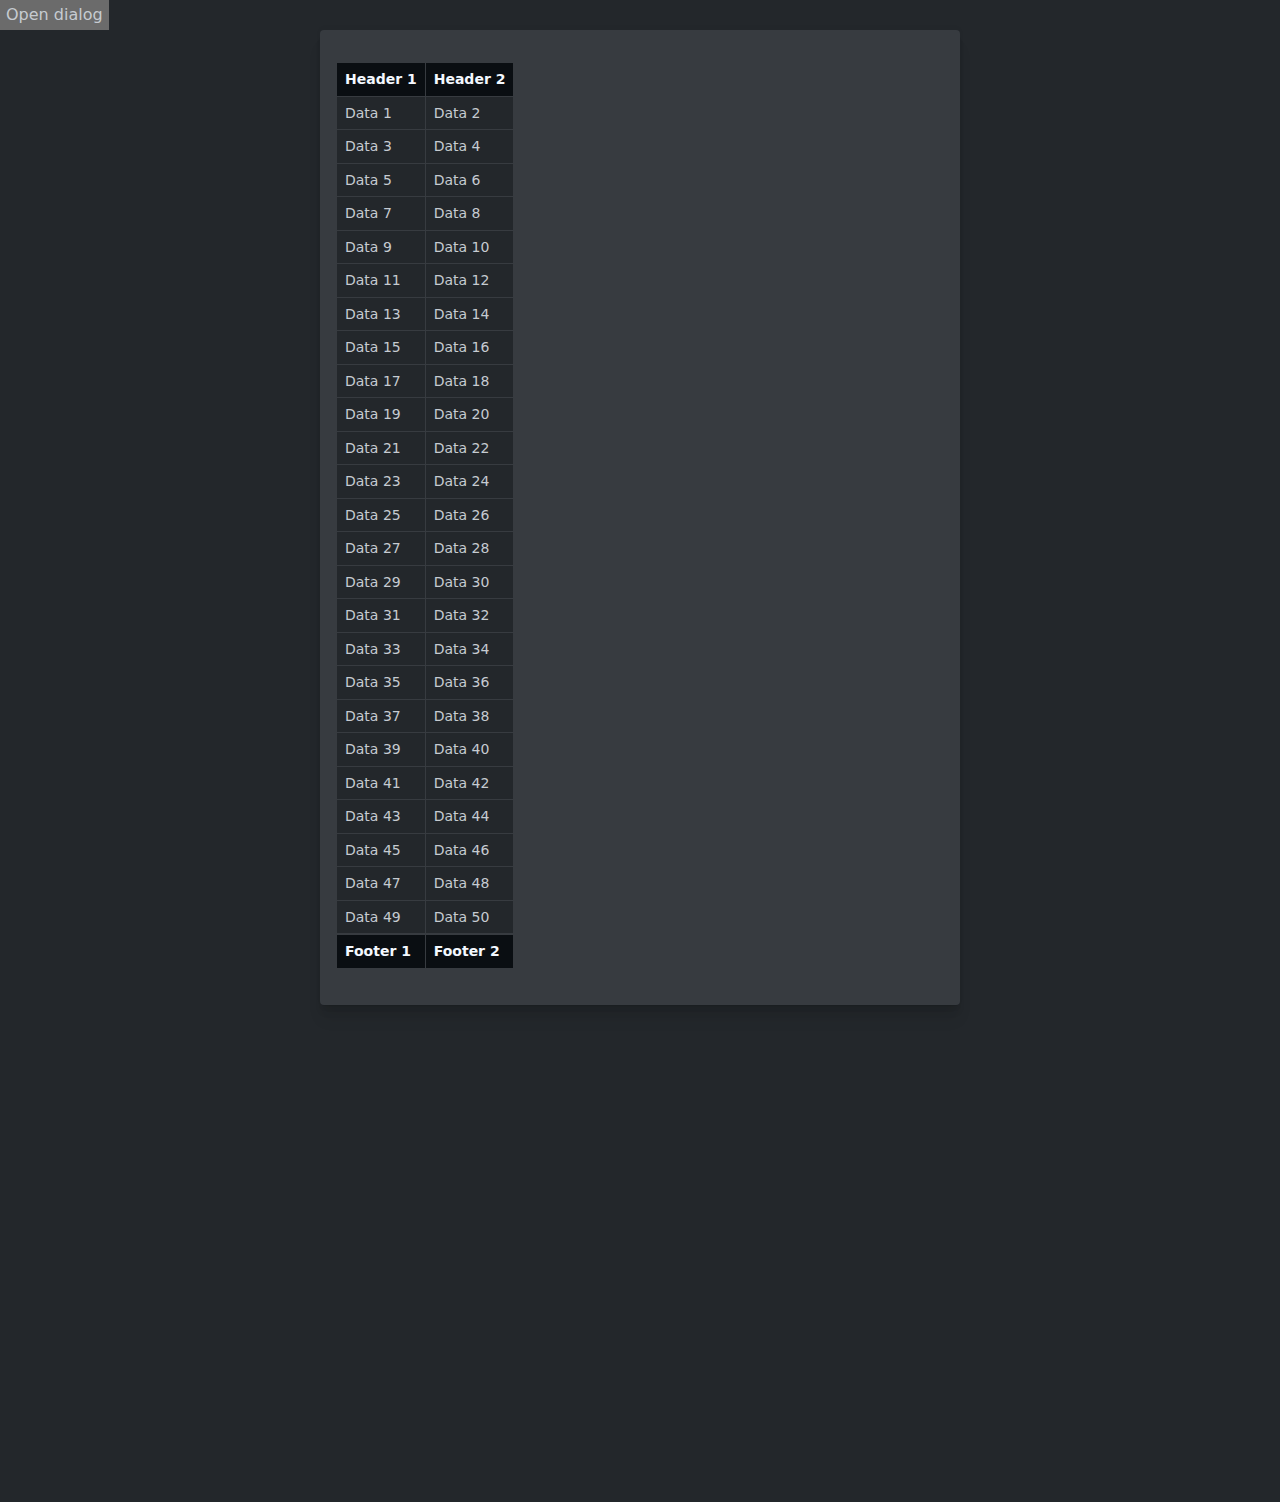
<file: index.html>
<!doctype html>
<html lang="en" class="dark">

<head>
    <meta charset="UTF-8" />
    <meta name="viewport" content="width=device-width, initial-scale=1.0" />
    <title>UI</title>
    <link rel="stylesheet" href="output.css" />
</head>

<body>
    <button id="open-dialog-button">Open dialog</button>
    <div class="card elevated" style="min-block-size: 100vh; max-inline-size: 40rem; margin-inline: auto;">
        <div class="content">

            <table>
                <thead>
                    <tr>
                        <th>Header 1</th>
                        <th>Header 2</th>
                    </tr>
                </thead>
                <tbody>
                    <tr>
                        <td>Data 1</td>
                        <td>Data 2</td>
                    </tr>
                    <tr>
                        <td>Data 3</td>
                        <td>Data 4</td>
                    </tr>
                    <tr>
                        <td>Data 5</td>
                        <td>Data 6</td>
                    </tr>
                    <tr>
                        <td>Data 7</td>
                        <td>Data 8</td>
                    </tr>
                    <tr>
                        <td>Data 9</td>
                        <td>Data 10</td>
                    </tr>
                    <tr>
                        <td>Data 11</td>
                        <td>Data 12</td>
                    </tr>
                    <tr>
                        <td>Data 13</td>
                        <td>Data 14</td>
                    </tr>
                    <tr>
                        <td>Data 15</td>
                        <td>Data 16</td>
                    </tr>
                    <tr>
                        <td>Data 17</td>
                        <td>Data 18</td>
                    </tr>
                    <tr>
                        <td>Data 19</td>
                        <td>Data 20</td>
                    </tr>
                    <tr>
                        <td>Data 21</td>
                        <td>Data 22</td>
                    </tr>
                    <tr>
                        <td>Data 23</td>
                        <td>Data 24</td>
                    </tr>
                    <tr>
                        <td>Data 25</td>
                        <td>Data 26</td>
                    </tr>
                    <tr>
                        <td>Data 27</td>
                        <td>Data 28</td>
                    </tr>
                    <tr>
                        <td>Data 29</td>
                        <td>Data 30</td>
                    </tr>
                    <tr>
                        <td>Data 31</td>
                        <td>Data 32</td>
                    </tr>
                    <tr>
                        <td>Data 33</td>
                        <td>Data 34</td>
                    </tr>
                    <tr>
                        <td>Data 35</td>
                        <td>Data 36</td>
                    </tr>
                    <tr>
                        <td>Data 37</td>
                        <td>Data 38</td>
                    </tr>
                    <tr>
                        <td>Data 39</td>
                        <td>Data 40</td>
                    </tr>
                    <tr>
                        <td>Data 41</td>
                        <td>Data 42</td>
                    </tr>
                    <tr>
                        <td>Data 43</td>
                        <td>Data 44</td>
                    </tr>
                    <tr>
                        <td>Data 45</td>
                        <td>Data 46</td>
                    </tr>
                    <tr>
                        <td>Data 47</td>
                        <td>Data 48</td>
                    </tr>
                    <tr>
                        <td>Data 49</td>
                        <td>Data 50</td>
                    </tr>
                </tbody>
                <tfoot>
                    <tr>
                        <td>Footer 1</td>
                        <td>Footer 2</td>
                    </tr>
                </tfoot>
            </table>
            <dialog class="card elevated">
                <hgroup>
                    <h2 class="h4">Are you sure?</h2>
                </hgroup>
                <div class="content">
                    <p>Lorem ipsum dolor sit amet, consectetur adipiscing elit.
                        Vivamus sodales, nulla sit amet porttitor rhoncus.
                    </p>
                    <p>Lorem ipsum dolor sit amet, consectetur adipiscing elit.
                        Vivamus sodales, nulla sit amet porttitor rhoncus.
                    </p>
                    <p>Lorem ipsum dolor sit amet, consectetur adipiscing elit.
                        Vivamus sodales, nulla sit amet porttitor rhoncus.
                    </p>
                    <p>Lorem ipsum dolor sit amet, consectetur adipiscing elit.
                        Vivamus sodales, nulla sit amet porttitor rhoncus.
                    </p>
                    <p>Lorem ipsum dolor sit amet, consectetur adipiscing elit.
                        Vivamus sodales, nulla sit amet porttitor rhoncus.
                    </p>
                    <p>Lorem ipsum dolor sit amet, consectetur adipiscing elit.
                        Vivamus sodales, nulla sit amet porttitor rhoncus.
                    </p>
                </div>
                <div class="actions">
                    <button class="button">Cancel</button>
                    <button class="button">Save</button>
                </div>
            </dialog>
        </div>
    </div>

    <script>
        const dialog = document.querySelector("dialog");
        const showButton = document.getElementById("open-dialog-button");
        const closeButton = document.querySelector("dialog button");

        showButton.addEventListener("click", () => {
            dialog.showModal();
        });

        closeButton.addEventListener("click", () => {
            dialog.close();
        });
    </script>
</body>

</html>
</file>
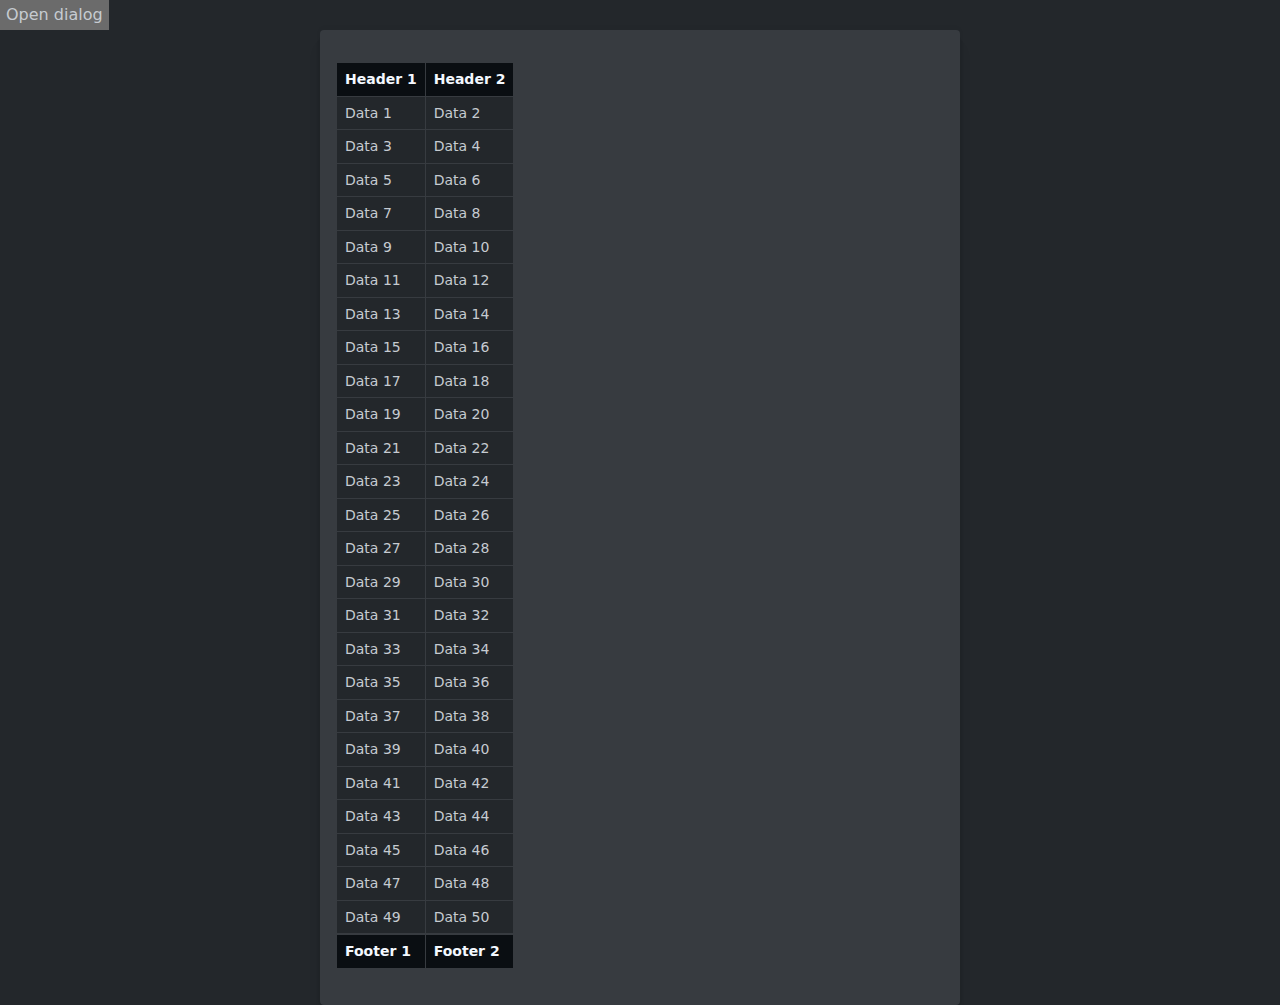
<file: noerror.html>
<!doctype html>
<html lang="en" class="dark">

<head>
    <meta charset="UTF-8" />
    <meta name="viewport" content="width=device-width, initial-scale=1.0" />
    <title>Dialog No Scroll</title>
    <link rel="stylesheet" href="output.css" />
</head>

<body>
    <button id="open-dialog-button">Open dialog</button>
    <div class="card elevated" style="min-block-size: 100vh; max-inline-size: 40rem; margin-inline: auto;">
        <div class="content">
            <dialog class="card elevated">
                <hgroup>
                    <h2 class="h4">Are you sure?</h2>
                </hgroup>
                <div class="content">
                    <p>Lorem ipsum dolor sit amet, consectetur adipiscing elit.
                        Vivamus sodales, nulla sit amet porttitor rhoncus.
                    </p>
                    <p>Lorem ipsum dolor sit amet, consectetur adipiscing elit.
                        Vivamus sodales, nulla sit amet porttitor rhoncus.
                    </p>
                    <p>Lorem ipsum dolor sit amet, consectetur adipiscing elit.
                        Vivamus sodales, nulla sit amet porttitor rhoncus.
                    </p>
                    <p>Lorem ipsum dolor sit amet, consectetur adipiscing elit.
                        Vivamus sodales, nulla sit amet porttitor rhoncus.
                    </p>
                    <p>Lorem ipsum dolor sit amet, consectetur adipiscing elit.
                        Vivamus sodales, nulla sit amet porttitor rhoncus.
                    </p>
                    <p>Lorem ipsum dolor sit amet, consectetur adipiscing elit.
                        Vivamus sodales, nulla sit amet porttitor rhoncus.
                    </p>
                </div>
                <div class="actions">
                    <button class="button">Cancel</button>
                    <button class="button">Save</button>
                </div>
            </dialog>
            <table>
                <thead>
                    <tr>
                        <th>Header 1</th>
                        <th>Header 2</th>
                    </tr>
                </thead>
                <tbody>
                    <tr>
                        <td>Data 1</td>
                        <td>Data 2</td>
                    </tr>
                    <tr>
                        <td>Data 3</td>
                        <td>Data 4</td>
                    </tr>
                    <tr>
                        <td>Data 5</td>
                        <td>Data 6</td>
                    </tr>
                    <tr>
                        <td>Data 7</td>
                        <td>Data 8</td>
                    </tr>
                    <tr>
                        <td>Data 9</td>
                        <td>Data 10</td>
                    </tr>
                    <tr>
                        <td>Data 11</td>
                        <td>Data 12</td>
                    </tr>
                    <tr>
                        <td>Data 13</td>
                        <td>Data 14</td>
                    </tr>
                    <tr>
                        <td>Data 15</td>
                        <td>Data 16</td>
                    </tr>
                    <tr>
                        <td>Data 17</td>
                        <td>Data 18</td>
                    </tr>
                    <tr>
                        <td>Data 19</td>
                        <td>Data 20</td>
                    </tr>
                    <tr>
                        <td>Data 21</td>
                        <td>Data 22</td>
                    </tr>
                    <tr>
                        <td>Data 23</td>
                        <td>Data 24</td>
                    </tr>
                    <tr>
                        <td>Data 25</td>
                        <td>Data 26</td>
                    </tr>
                    <tr>
                        <td>Data 27</td>
                        <td>Data 28</td>
                    </tr>
                    <tr>
                        <td>Data 29</td>
                        <td>Data 30</td>
                    </tr>
                    <tr>
                        <td>Data 31</td>
                        <td>Data 32</td>
                    </tr>
                    <tr>
                        <td>Data 33</td>
                        <td>Data 34</td>
                    </tr>
                    <tr>
                        <td>Data 35</td>
                        <td>Data 36</td>
                    </tr>
                    <tr>
                        <td>Data 37</td>
                        <td>Data 38</td>
                    </tr>
                    <tr>
                        <td>Data 39</td>
                        <td>Data 40</td>
                    </tr>
                    <tr>
                        <td>Data 41</td>
                        <td>Data 42</td>
                    </tr>
                    <tr>
                        <td>Data 43</td>
                        <td>Data 44</td>
                    </tr>
                    <tr>
                        <td>Data 45</td>
                        <td>Data 46</td>
                    </tr>
                    <tr>
                        <td>Data 47</td>
                        <td>Data 48</td>
                    </tr>
                    <tr>
                        <td>Data 49</td>
                        <td>Data 50</td>
                    </tr>
                </tbody>
                <tfoot>
                    <tr>
                        <td>Footer 1</td>
                        <td>Footer 2</td>
                    </tr>
                </tfoot>
            </table>
        </div>
    </div>

    <script>
        const dialog = document.querySelector("dialog");
        const showButton = document.getElementById("open-dialog-button");
        const closeButton = document.querySelector("dialog button");

        showButton.addEventListener("click", () => {
            dialog.showModal();
        });

        closeButton.addEventListener("click", () => {
            dialog.close();
        });
    </script>
</body>

</html>
</file>
<file: output.css>
@layer openprops {
  :where(:root) {
    --font-sans: system-ui, -apple-system, Segoe UI, Roboto, Ubuntu, Cantarell, Noto Sans, sans-serif;
    --font-serif: ui-serif, serif;
    --font-mono: Dank Mono, Operator Mono, Inconsolata, Fira Mono, ui-monospace, SF Mono, Monaco, Droid Sans Mono, Source Code Pro, monospace;
    --font-weight-1: 100;
    --font-weight-2: 200;
    --font-weight-3: 300;
    --font-weight-4: 400;
    --font-weight-5: 500;
    --font-weight-6: 600;
    --font-weight-7: 700;
    --font-weight-8: 800;
    --font-weight-9: 900;
    --font-size-00: .5rem;
    --font-size-0: .75rem;
    --font-size-1: 1rem;
    --font-size-2: 1.1rem;
    --font-size-3: 1.25rem;
    --font-size-4: 1.5rem;
    --font-size-5: 2rem;
    --font-size-6: 2.5rem;
    --font-size-7: 3rem;
    --font-size-8: 3.5rem;
    --font-size-fluid-0: clamp(.75rem, 2vw, 1rem);
    --font-size-fluid-1: clamp(1rem, 4vw, 1.5rem);
    --font-size-fluid-2: clamp(1.5rem, 6vw, 2.5rem);
    --font-size-fluid-3: clamp(2rem, 9vw, 3.5rem);
    --size-000: -.5rem;
    --size-00: -.25rem;
    --size-1: .25rem;
    --size-2: .5rem;
    --size-3: 1rem;
    --size-4: 1.25rem;
    --size-5: 1.5rem;
    --size-6: 1.75rem;
    --size-7: 2rem;
    --size-8: 3rem;
    --size-9: 4rem;
    --size-10: 5rem;
    --size-11: 7.5rem;
    --size-12: 10rem;
    --size-13: 15rem;
    --size-14: 20rem;
    --size-15: 30rem;
    --size-fluid-1: clamp(.5rem, 1vw, 1rem);
    --size-fluid-2: clamp(1rem, 2vw, 1.5rem);
    --size-fluid-3: clamp(1.5rem, 3vw, 2rem);
    --size-fluid-4: clamp(2rem, 4vw, 3rem);
    --size-fluid-5: clamp(4rem, 5vw, 5rem);
    --size-fluid-6: clamp(5rem, 7vw, 7.5rem);
    --size-fluid-7: clamp(7.5rem, 10vw, 10rem);
    --size-fluid-8: clamp(10rem, 20vw, 15rem);
    --size-fluid-9: clamp(15rem, 30vw, 20rem);
    --size-fluid-10: clamp(20rem, 40vw, 30rem);
    --size-header-1: 20ch;
    --size-header-2: 25ch;
    --size-header-3: 35ch;
    --size-content-1: 20ch;
    --size-content-2: 45ch;
    --size-content-3: 60ch;
    --ratio-square: 1;
    --ratio-landscape: 4 / 3;
    --ratio-portrait: 3 / 4;
    --ratio-widescreen: 16 / 9;
    --ratio-ultrawide: 18 / 5;
    --ratio-golden: 1.618 / 1;
    --layer-1: 1;
    --layer-2: 2;
    --layer-3: 3;
    --layer-4: 4;
    --layer-5: 5;
    --layer-bottom: var(--layer-1);
    --layer-top: var(--layer-5);
    --layer-important: 2147480000;
    --border-size-1: 1px;
    --border-size-2: 2px;
    --border-size-3: 5px;
    --border-size-4: 10px;
    --border-size-5: 25px;
    --radius-1: 2px;
    --radius-2: 5px;
    --radius-3: 1rem;
    --radius-4: 2rem;
    --radius-5: 4rem;
    --radius-6: 8rem;
    --radius-round: 100000px;
    --radius-blob-1: 30% 70% 70% 30% / 53% 30% 70% 47%;
    --radius-blob-2: 53% 47% 34% 66% / 63% 46% 54% 37%;
    --radius-blob-3: 37% 63% 56% 44% / 49% 56% 44% 51%;
    --radius-blob-4: 63% 37% 37% 63% / 43% 37% 63% 57%;
    --radius-blob-5: 49% 51% 48% 52% / 57% 44% 56% 43%;
    --radius-conditional-1: clamp(0px, calc(100vw - 100%) * 100000, var(--radius-1));
    --radius-conditional-2: clamp(0px, calc(100vw - 100%) * 100000, var(--radius-2));
    --radius-conditional-3: clamp(0px, calc(100vw - 100%) * 100000, var(--radius-3));
    --radius-conditional-4: clamp(0px, calc(100vw - 100%) * 100000, var(--radius-4));
    --radius-conditional-5: clamp(0px, calc(100vw - 100%) * 100000, var(--radius-5));
    --radius-conditional-6: clamp(0px, calc(100vw - 100%) * 100000, var(--radius-6));
  }

  * {
    --shadow-strength: 1%;
    --shadow-chroma: 3%;
    --shadow-hue: var(--shadow-tint, var(--palette-hue));
    --shadow-color: 15% var(--shadow-chroma) var(--shadow-hue);
    --inner-shadow-highlight: inset 0 -.5px 0 0 #fff, inset 0 .5px 0 0 #0001;
    --shadow-1: 0 1px 2px -1px oklch(var(--shadow-color) / calc(var(--shadow-strength)  + 9%));
    --shadow-2: 0 3px 5px -2px oklch(var(--shadow-color) / calc(var(--shadow-strength)  + 3%)), 0 7px 14px -5px oklch(var(--shadow-color) / calc(var(--shadow-strength)  + 5%));
    --shadow-3: 0 -1px 3px 0 oklch(var(--shadow-color) / calc(var(--shadow-strength)  + 2%)), 0 1px 2px -5px oklch(var(--shadow-color) / calc(var(--shadow-strength)  + 2%)), 0 2px 5px -5px oklch(var(--shadow-color) / calc(var(--shadow-strength)  + 4%)), 0 4px 12px -5px oklch(var(--shadow-color) / calc(var(--shadow-strength)  + 5%)), 0 12px 15px -5px oklch(var(--shadow-color) / calc(var(--shadow-strength)  + 7%));
    --shadow-4: 0 -2px 5px 0 oklch(var(--shadow-color) / calc(var(--shadow-strength)  + 2%)), 0 1px 1px -2px oklch(var(--shadow-color) / calc(var(--shadow-strength)  + 3%)), 0 2px 2px -2px oklch(var(--shadow-color) / calc(var(--shadow-strength)  + 3%)), 0 5px 5px -2px oklch(var(--shadow-color) / calc(var(--shadow-strength)  + 4%)), 0 9px 9px -2px oklch(var(--shadow-color) / calc(var(--shadow-strength)  + 5%)), 0 16px 16px -2px oklch(var(--shadow-color) / calc(var(--shadow-strength)  + 6%));
    --shadow-5: 0 -1px 2px 0 oklch(var(--shadow-color) / calc(var(--shadow-strength)  + 2%)), 0 2px 1px -2px oklch(var(--shadow-color) / calc(var(--shadow-strength)  + 3%)), 0 5px 5px -2px oklch(var(--shadow-color) / calc(var(--shadow-strength)  + 3%)), 0 10px 10px -2px oklch(var(--shadow-color) / calc(var(--shadow-strength)  + 4%)), 0 20px 20px -2px oklch(var(--shadow-color) / calc(var(--shadow-strength)  + 5%)), 0 40px 40px -2px oklch(var(--shadow-color) / calc(var(--shadow-strength)  + 7%));
    --shadow-6: 0 -1px 2px 0 oklch(var(--shadow-color) / calc(var(--shadow-strength)  + 2%)), 0 3px 2px -2px oklch(var(--shadow-color) / calc(var(--shadow-strength)  + 3%)), 0 7px 5px -2px oklch(var(--shadow-color) / calc(var(--shadow-strength)  + 3%)), 0 12px 10px -2px oklch(var(--shadow-color) / calc(var(--shadow-strength)  + 4%)), 0 22px 18px -2px oklch(var(--shadow-color) / calc(var(--shadow-strength)  + 5%)), 0 41px 33px -2px oklch(var(--shadow-color) / calc(var(--shadow-strength)  + 6%)), 0 100px 80px -2px oklch(var(--shadow-color) / calc(var(--shadow-strength)  + 7%));
    --inner-shadow-0: inset 0 0 0 1px oklch(var(--shadow-color) / calc(var(--shadow-strength)  + 9%));
    --inner-shadow-1: inset 0 1px 2px 0 oklch(var(--shadow-color) / calc(var(--shadow-strength)  + 9%)), var(--inner-shadow-highlight);
    --inner-shadow-2: inset 0 1px 4px 0 oklch(var(--shadow-color) / calc(var(--shadow-strength)  + 9%)), var(--inner-shadow-highlight);
    --inner-shadow-3: inset 0 2px 8px 0 oklch(var(--shadow-color) / calc(var(--shadow-strength)  + 9%)), var(--inner-shadow-highlight);
    --inner-shadow-4: inset 0 2px 14px 0 oklch(var(--shadow-color) / calc(var(--shadow-strength)  + 9%)), var(--inner-shadow-highlight);
  }

  @media (prefers-color-scheme: dark) {
    * {
      --shadow-strength: 25%;
      --shadow-chroma: 10%;
      --shadow-hue: var(--shadow-tint, var(--palette-hue));
      --shadow-color: 15% var(--shadow-chroma) var(--shadow-hue);
      --inner-shadow-highlight: inset 0 -.5px 0 0 #fff1, inset 0 .5px 0 0 #0007;
    }
  }

  :where(:root) {
    --ease-1: cubic-bezier(.25, 0, .5, 1);
    --ease-2: cubic-bezier(.25, 0, .4, 1);
    --ease-3: cubic-bezier(.25, 0, .3, 1);
    --ease-4: cubic-bezier(.25, 0, .2, 1);
    --ease-5: cubic-bezier(.25, 0, .1, 1);
    --ease-in-1: cubic-bezier(.25, 0, 1, 1);
    --ease-in-2: cubic-bezier(.5, 0, 1, 1);
    --ease-in-3: cubic-bezier(.7, 0, 1, 1);
    --ease-in-4: cubic-bezier(.9, 0, 1, 1);
    --ease-in-5: cubic-bezier(1, 0, 1, 1);
    --ease-out-1: cubic-bezier(0, 0, .75, 1);
    --ease-out-2: cubic-bezier(0, 0, .5, 1);
    --ease-out-3: cubic-bezier(0, 0, .3, 1);
    --ease-out-4: cubic-bezier(0, 0, .1, 1);
    --ease-out-5: cubic-bezier(0, 0, 0, 1);
    --ease-in-out-1: cubic-bezier(.1, 0, .9, 1);
    --ease-in-out-2: cubic-bezier(.3, 0, .7, 1);
    --ease-in-out-3: cubic-bezier(.5, 0, .5, 1);
    --ease-in-out-4: cubic-bezier(.7, 0, .3, 1);
    --ease-in-out-5: cubic-bezier(.9, 0, .1, 1);
    --ease-elastic-out-1: cubic-bezier(.5, .75, .75, 1.25);
    --ease-elastic-out-2: cubic-bezier(.5, 1, .75, 1.25);
    --ease-elastic-out-3: cubic-bezier(.5, 1.25, .75, 1.25);
    --ease-elastic-out-4: cubic-bezier(.5, 1.5, .75, 1.25);
    --ease-elastic-out-5: cubic-bezier(.5, 1.75, .75, 1.25);
    --ease-elastic-in-1: cubic-bezier(.5, -.25, .75, 1);
    --ease-elastic-in-2: cubic-bezier(.5, -.5, .75, 1);
    --ease-elastic-in-3: cubic-bezier(.5, -.75, .75, 1);
    --ease-elastic-in-4: cubic-bezier(.5, -1, .75, 1);
    --ease-elastic-in-5: cubic-bezier(.5, -1.25, .75, 1);
    --ease-elastic-in-out-1: cubic-bezier(.5, -.1, .1, 1.5);
    --ease-elastic-in-out-2: cubic-bezier(.5, -.3, .1, 1.5);
    --ease-elastic-in-out-3: cubic-bezier(.5, -.5, .1, 1.5);
    --ease-elastic-in-out-4: cubic-bezier(.5, -.7, .1, 1.5);
    --ease-elastic-in-out-5: cubic-bezier(.5, -.9, .1, 1.5);
    --ease-step-1: steps(2);
    --ease-step-2: steps(3);
    --ease-step-3: steps(4);
    --ease-step-4: steps(7);
    --ease-step-5: steps(10);
    --ease-spring-1: linear(0, .006, .025 2.8%, .101 6.1%, .539 18.9%, .721 25.3%, .849 31.5%, .937 38.1%, .968 41.8%, .991 45.7%, 1.006 50.1%, 1.015 55%, 1.017 63.9%, 1.001);
    --ease-spring-2: linear(0, .007, .029 2.2%, .118 4.7%, .625 14.4%, .826 19%, .902, .962, 1.008 26.1%, 1.041 28.7%, 1.064 32.1%, 1.07 36%, 1.061 40.5%, 1.015 53.4%, .999 61.6%, .995 71.2%, 1);
    --ease-spring-3: linear(0, .009, .035 2.1%, .141 4.4%, .723 12.9%, .938 16.7%, 1.017, 1.077, 1.121, 1.149 24.3%, 1.159, 1.163, 1.161, 1.154 29.9%, 1.129 32.8%, 1.051 39.6%, 1.017 43.1%, .991, .977 51%, .974 53.8%, .975 57.1%, .997 69.8%, 1.003 76.9%, 1);
    --ease-spring-4: linear(0, .009, .037 1.7%, .153 3.6%, .776 10.3%, 1.001, 1.142 16%, 1.185, 1.209 19%, 1.215 19.9% 20.8%, 1.199, 1.165 25%, 1.056 30.3%, 1.008 33%, .973, .955 39.2%, .953 41.1%, .957 43.3%, .998 53.3%, 1.009 59.1% 63.7%, .998 78.9%, 1);
    --ease-spring-5: linear(0, .01, .04 1.6%, .161 3.3%, .816 9.4%, 1.046, 1.189 14.4%, 1.231, 1.254 17%, 1.259, 1.257 18.6%, 1.236, 1.194 22.3%, 1.057 27%, .999 29.4%, .955 32.1%, .942, .935 34.9%, .933, .939 38.4%, 1 47.3%, 1.011, 1.017 52.6%, 1.016 56.4%, 1 65.2%, .996 70.2%, 1.001 87.2%, 1);
    --ease-bounce-1: linear(0, .004, .016, .035, .063, .098, .141, .191, .25, .316, .391 36.8%, .563, .766, 1 58.8%, .946, .908 69.1%, .895, .885, .879, .878, .879, .885, .895, .908 89.7%, .946, 1);
    --ease-bounce-2: linear(0, .004, .016, .035, .063, .098, .141 15.1%, .25, .391, .562, .765, 1, .892 45.2%, .849, .815, .788, .769, .757, .753, .757, .769, .788, .815, .85, .892 75.2%, 1 80.2%, .973, .954, .943, .939, .943, .954, .973, 1);
    --ease-bounce-3: linear(0, .004, .016, .035, .062, .098, .141 11.4%, .25, .39, .562, .764, 1 30.3%, .847 34.8%, .787, .737, .699, .672, .655, .65, .656, .672, .699, .738, .787, .847 61.7%, 1 66.2%, .946, .908, .885 74.2%, .879, .878, .879, .885 79.5%, .908, .946, 1 87.4%, .981, .968, .96, .957, .96, .968, .981, 1);
    --ease-bounce-4: linear(0, .004, .016 3%, .062, .141, .25, .391, .562 18.2%, 1 24.3%, .81, .676 32.3%, .629, .595, .575, .568, .575, .595, .629, .676 48.2%, .811, 1 56.2%, .918, .86, .825, .814, .825, .86, .918, 1 77.2%, .94 80.6%, .925, .92, .925, .94 87.5%, 1 90.9%, .974, .965, .974, 1);
    --ease-bounce-5: linear(0, .004, .016 2.5%, .063, .141, .25 10.1%, .562, 1 20.2%, .783, .627, .534 30.9%, .511, .503, .511, .534 38%, .627, .782, 1 48.7%, .892, .815, .769 56.3%, .757, .753, .757, .769 61.3%, .815, .892, 1 68.8%, .908 72.4%, .885, .878, .885, .908 79.4%, 1 83%, .954 85.5%, .943, .939, .943, .954 90.5%, 1 93%, .977, .97, .977, 1);
    --palette-hue: 250;
    --palette-hue-rotate-by: 0;
    --palette-chroma: .15;
  }

  * {
    --color-1: oklch(98% calc(.03 * var(--palette-chroma, 1)) calc(var(--palette-hue)  + (0 * var(--palette-hue-rotate-by))));
    --color-2: oklch(97% calc(.06 * var(--palette-chroma, 1)) calc(var(--palette-hue)  + (1 * var(--palette-hue-rotate-by))));
    --color-3: oklch(93% calc(.1 * var(--palette-chroma, 1)) calc(var(--palette-hue)  + (2 * var(--palette-hue-rotate-by))));
    --color-4: oklch(84% calc(.12 * var(--palette-chroma, 1)) calc(var(--palette-hue)  + (3 * var(--palette-hue-rotate-by))));
    --color-5: oklch(80% calc(.16 * var(--palette-chroma, 1)) calc(var(--palette-hue)  + (4 * var(--palette-hue-rotate-by))));
    --color-6: oklch(71% calc(.19 * var(--palette-chroma, 1)) calc(var(--palette-hue)  + (5 * var(--palette-hue-rotate-by))));
    --color-7: oklch(66% calc(.2 * var(--palette-chroma, 1)) calc(var(--palette-hue)  + (6 * var(--palette-hue-rotate-by))));
    --color-8: oklch(58% calc(.21 * var(--palette-chroma, 1)) calc(var(--palette-hue)  + (7 * var(--palette-hue-rotate-by))));
    --color-9: oklch(53% calc(.2 * var(--palette-chroma, 1)) calc(var(--palette-hue)  + (8 * var(--palette-hue-rotate-by))));
    --color-10: oklch(49% calc(.19 * var(--palette-chroma, 1)) calc(var(--palette-hue)  + (9 * var(--palette-hue-rotate-by))));
    --color-11: oklch(42% calc(.17 * var(--palette-chroma, 1)) calc(var(--palette-hue)  + (10 * var(--palette-hue-rotate-by))));
    --color-12: oklch(35% calc(.15 * var(--palette-chroma, 1)) calc(var(--palette-hue)  + (11 * var(--palette-hue-rotate-by))));
    --color-13: oklch(27% calc(.12 * var(--palette-chroma, 1)) calc(var(--palette-hue)  + (12 * var(--palette-hue-rotate-by))));
    --color-14: oklch(20% calc(.09 * var(--palette-chroma, 1)) calc(var(--palette-hue)  + (13 * var(--palette-hue-rotate-by))));
    --color-15: oklch(16% calc(.07 * var(--palette-chroma, 1)) calc(var(--palette-hue)  + (14 * var(--palette-hue-rotate-by))));
    --color-16: oklch(10% calc(.05 * var(--palette-chroma, 1)) calc(var(--palette-hue)  + (15 * var(--palette-hue-rotate-by))));
  }

  :where(:root) {
    --size-xxs: 240px;
    --size-xs: 360px;
    --size-sm: 480px;
    --size-md: 768px;
    --size-lg: 1024px;
    --size-xl: 1440px;
    --size-xxl: 1920px;
    --font-lineheight-00: .95;
    --font-lineheight-0: 1.1;
    --font-lineheight-1: 1.25;
    --font-lineheight-2: 1.375;
    --font-lineheight-3: 1.5;
    --font-lineheight-4: 1.75;
    --font-lineheight-5: 2;
    --oklch-red: 25;
    --oklch-pink: 350;
    --oklch-purple: 310;
    --oklch-violet: 290;
    --oklch-indigo: 270;
    --oklch-blue: 240;
    --oklch-cyan: 210;
    --oklch-teal: 185;
    --oklch-green: 145;
    --oklch-lime: 125;
    --oklch-yellow: 100;
    --oklch-orange: 75;
  }
}

@layer normalize {
  *, :before, :after {
    box-sizing: border-box;
  }

  * {
    scrollbar-width: thin;
  }

  :where(html) {
    --_page-bg-color: var(--surface-default);
    accent-color: var(--primary);
    background-color: var(--_page-bg-color);
    block-size: 100%;
    caret-color: var(--primary);
    color: var(--text-color-2);
    font-family: var(--font-sans);
    interpolate-size: allow-keywords;
    line-height: var(--font-lineheight-4);
    -webkit-text-size-adjust: none;
    -moz-text-size-adjust: none;
    text-size-adjust: none;

    @media (prefers-reduced-motion: no-preference) {
      & {
        scroll-behavior: smooth;
      }
    }
  }

  :where(body) {
    -moz-osx-font-smoothing: grayscale;
    -webkit-font-smoothing: antialiased;
    font-synthesis: style;
    min-block-size: 100%;
    inline-size: 100%;
    min-inline-size: 320px;
    text-rendering: optimizeLegibility;
    margin: 0;
    font-size: 16px;
    font-weight: 400;
    position: relative;
    container-type: inline-size;
  }

  :where(:not(dialog, popover)) {
    margin: 0;
  }

  :where(:not(fieldset, progress, meter)) {
    background-repeat: no-repeat;
    background-origin: border-box;
    border-style: solid;
    border-width: 0;
  }

  :where(fieldset) {
    border: var(--field-border-width) solid var(--field-border-color);
    border-radius: var(--field-border-radius);
    padding: var(--size-3);
    gap: var(--size-3);
    display: grid;
  }

  :where(input, button, textarea), :where(input[type="file"])::-webkit-file-upload-button {
    color: inherit;
    font-size: inherit;
    font: inherit;
    letter-spacing: inherit;
  }

  :where(input):-webkit-autofill, :where(input):-webkit-autofill:hover, :where(input):-webkit-autofill:focus, :where(textarea):-webkit-autofill, :where(textarea):-webkit-autofill:hover, :where(textarea):-webkit-autofill:focus, :where(select):-webkit-autofill, :where(select):-webkit-autofill:hover, :where(select):-webkit-autofill:focus, :where(input):autofill, :where(input):autofill:hover, :where(input):autofill:focus, :where(textarea):autofill, :where(textarea):autofill:hover, :where(textarea):autofill:focus, :where(select):autofill, :where(select):autofill:hover, :where(select):autofill:focus {
    -webkit-text-fill-color: var(--text-color-2);
    -webkit-box-shadow: 0 0 0px 100000px var(--well-1) inset;
    transition: background-color 5000s ease-in-out;
  }

  ::placeholder {
    color: var(--text-color-2);
  }

  ::-moz-placeholder {
    opacity: 1;
  }

  :focus-visible {
    --_focus-visible-color: rgb(from var(--_page-bg-color) calc(255 - r) calc(255 - g) calc(255 - b));
    border-radius: var(--border-radius, 0px);
    outline: 2px solid var(--_focus-visible-color);
    outline-offset: 2px;
  }

  @media (prefers-reduced-motion: no-preference) {
    :where(:focus-visible) {
      transition: outline-offset .145s var(--ease-2);
    }

    :where(:not(:active):focus-visible) {
      transition-duration: .15s;
    }
  }

  :where(:not(:active):focus-visible) {
    outline-offset: var(--outline-offset, 0px);
  }

  :where(a[href], area, button, input:not([type="text"], [type="email"], [type="number"], [type="password"], [type=""], [type="tel"], [type="url"]), label[for], select, summary) {
    cursor: pointer;
  }

  :where(a[href], area, button, [role="button"], input, label[for], select, summary, textarea, [tabindex]:not([tabindex*="-"])) {
    -webkit-tap-highlight-color: transparent;
    touch-action: manipulation;
  }

  :where(img, svg, video, canvas, audio, iframe, embed, object) {
    display: block;
  }

  :where(img, svg, video) {
    block-size: auto;
    max-inline-size: 100%;
  }

  :where(svg:not([width])) {
    inline-size: var(--size-7);
  }

  :where(dt:not(:first-of-type)) {
    margin-block-start: var(--size-5);
  }

  :where(figure) {
    gap: var(--size-2);
    place-items: center;
    display: grid;
  }

  :target {
    scroll-margin-block-start: 2rem;
  }
}

@layer utils {
  .sr-only {
    clip-path: inset(50%);
    white-space: nowrap;
    block-size: 1px;
    inline-size: 1px;
    position: absolute;
    overflow: hidden;
  }

  :where(.checkbox input, .radio input, .icon-button) {
    --isLTR: 1;
    --isRTL: -1;
    transform-style: preserve-3d;
    position: relative;

    &:dir(rtl) {
      --isLTR: -1;
      --isRTL: 1;
    }

    &:where(:not([disabled])) {
      &:hover:before {
        --thumb-scale: 1;
      }

      &:active:before {
        --thumb-scale: 1.1;
      }

      &:before {
        --thumb-scale: .01;
        --highlight-size: 150%;
        background-color: oklch(.6 0 0 / .2);
        block-size: var(--highlight-size);
        clip-path: circle(50%);
        content: "";
        inline-size: var(--highlight-size);
        transform-origin: center;
        transform: translateX(calc(var(--isRTL) * 50%)) translateY(-50%) translateZ(-1px) scale(var(--thumb-scale));
        will-change: transform;
        position: absolute;
        inset-block-start: 50%;
        inset-inline-start: 50%;

        @media (prefers-reduced-motion: no-preference) {
          & {
            transition: transform .2s;
          }
        }
      }
    }
  }
}

@layer theme {
  html {
    color-scheme: var(--color-scheme);
  }

  .light {
    --color-scheme: light;
  }

  .dark {
    --color-scheme: dark;
  }

  :where(html) {
    color-scheme: light dark;
    --palette-hue: var(--oklch-teal);
    --palette-hue-rotate-by: 5;
    --palette-chroma: .89;
    --primary: var(--color-8);
    --primary-light: oklch(from var(--primary) calc(l * 1.25) c h);
    --primary-dark: oklch(from var(--primary) calc(l * .75) c h);
    --primary-contrast: var(--gray-1);
    --text-color-1: light-dark(var(--gray-15), var(--gray-1));
    --text-color-1-contrast: light-dark(var(--gray-2), var(--gray-15));
    --text-color-2: light-dark(var(--gray-13), var(--gray-4));
    --text-color-2-contrast: light-dark(var(--gray-4), var(--gray-13));
    --surface-default: light-dark(var(--gray-1), var(--gray-13));
    --surface-filled: light-dark(var(--gray-3), var(--gray-15));
    --surface-tonal: light-dark(var(--gray-3), var(--gray-12));
    --surface-elevated: light-dark(var(--gray-1), var(--gray-12));
    --shadow-color: light-dark(220 3% 15%, 220 40% 2%);
    --shadow-strength: light-dark(1%, 10%);
    --inner-shadow-highlight: light-dark(inset 0 -.5px 0 0 #fff, inset 0 .5px 0 0 #0001, inset 0 -.5px 0 0 #fff1, inset 0 .5px 0 0 #0007);
    --font-size-h1: var(--font-size-fluid-3, 3.5rem);
    --font-size-h2: var(--font-size-fluid-2, 2rem);
    --font-size-h3: var(--font-size-fluid-1, 1.5rem);
    --font-size-h4: var(--font-size-3, 1.25rem);
    --font-size-h5: var(--font-size-2, 1.1rem);
    --font-size-h6: var(--font-size-fluid-0, 1rem);
    --font-size-lg: var(--font-size-3, 1.25rem);
    --font-size-md: var(--font-size-fluid-0, 1rem);
    --font-size-sm: .875rem;
    --font-size-xs: var(--font-size-0, .75rem);
    --border-color: light-dark(var(--gray-4), var(--gray-12));
    --border-radius: var(--size-1);
    --border-width: 1px;
    --field-border-color: var(--border-color);
    --field-border-radius: var(--size-1);
    --field-border-width: 1px;
    --field-size: 2.3lh;
    --field-size-small: 1.9lh;
    --button-border-radius: var(--radius-round);

    @media (prefers-reduced-motion: no-preference) {
      & {
        --button-ripple-size: 100%;
        --button-ripple-duration: .5s;
      }
    }
  }

  :where(.red, .error, del) {
    --palette-hue: var(--oklch-red, 25);
    --palette-chroma: 1;
    --palette-hue-rotate-by: 1;
  }

  :where(.blue, .ok, abbr, dfn) {
    --palette-hue: var(--oklch-blue, 210);
    --palette-chroma: 1;
    --palette-hue-rotate-by: 1;
  }

  :where(.green, .good, ins) {
    --palette-hue: var(--oklch-green, 145);
    --palette-chroma: 1;
    --palette-hue-rotate-by: 1;
  }

  :where(.orange, .warning) {
    --palette-hue: var(--oklch-orange, 75);
    --palette-chroma: 1;
    --palette-hue-rotate-by: 1;
  }

  :where(html) {
    --red: oklch(from var(--color-9) l .2 25);
    --blue: oklch(from var(--color-9) l .2 210);
    --green: oklch(from var(--color-9) l .2 145);
    --orange: oklch(from var(--color-7) l .2 75);
    --gray-chroma: .01;
    --gray-lightness: 255;
    --gray-1: oklch(from var(--color-1) l var(--gray-chroma) var(--gray-lightness));
    --gray-2: oklch(from var(--color-2) l var(--gray-chroma) var(--gray-lightness));
    --gray-3: oklch(from var(--color-3) l var(--gray-chroma) var(--gray-lightness));
    --gray-4: oklch(from var(--color-4) l var(--gray-chroma) var(--gray-lightness));
    --gray-5: oklch(from var(--color-5) l var(--gray-chroma) var(--gray-lightness));
    --gray-6: oklch(from var(--color-6) l var(--gray-chroma) var(--gray-lightness));
    --gray-7: oklch(from var(--color-7) l var(--gray-chroma) var(--gray-lightness));
    --gray-8: oklch(from var(--color-8) l var(--gray-chroma) var(--gray-lightness));
    --gray-9: oklch(from var(--color-9) l var(--gray-chroma) var(--gray-lightness));
    --gray-10: oklch(from var(--color-10) l var(--gray-chroma) var(--gray-lightness));
    --gray-11: oklch(from var(--color-11) l var(--gray-chroma) var(--gray-lightness));
    --gray-12: oklch(from var(--color-12) l var(--gray-chroma) var(--gray-lightness));
    --gray-13: oklch(from var(--color-13) l var(--gray-chroma) var(--gray-lightness));
    --gray-14: oklch(from var(--color-14) l var(--gray-chroma) var(--gray-lightness));
    --gray-15: oklch(from var(--color-15) l var(--gray-chroma) var(--gray-lightness));
    --gray-16: oklch(from var(--color-16) l var(--gray-chroma) var(--gray-lightness));
  }
}

@layer components.base {
  :where(.button) {
    --_bg-color: transparent;
    --_border-color: transparent;
    --_border-radius: var(--button-border-radius);
    --_font-size: initial;
    --_min-height: 2.375rem;
    --_text-color: var(--primary);
    -webkit-tap-highlight-color: transparent;
    -webkit-touch-callout: none;
    background: var(--_bg-color) var(--ripple, none);
    border-radius: var(--_border-radius);
    border: var(--border-size-1) solid var(--_border-color);
    color: var(--_text-color);
    font-size: var(--_font-size);
    align-items: center;
    gap: var(--size-2);
    min-block-size: var(--_min-height);
    text-align: center;
    user-select: none;
    justify-content: center;
    padding-block: .5ex;
    padding-inline: 1.5ex;
    font-weight: 700;
    text-decoration: none;
    display: inline-flex;

    &:where([disabled]) {
      cursor: not-allowed;
      opacity: .64;
    }

    @media (prefers-reduced-motion: no-preference) {
      & {
        transition: background-color .2s var(--ease-out-3), box-shadow .2s var(--ease-out-3), border-color .2s var(--ease-out-3), color .2s var(--ease-out-3), outline-offset 50ms var(--ease-1);
        background-position: center;
      }

      &:where(:not([disabled])) {
        &:where(:not(:active):hover) {
          --ripple: radial-gradient(circle, transparent 1%, var(--_bg-color) 1%) center / 15000%;
          transition: background var(--button-ripple-duration);
        }

        &:where(:hover:active) {
          background-size: var(--button-ripple-size);
          transition: background;
        }
      }
    }

    &:where(:not([disabled])) {
      &:where(:not(:active):hover) {
        --_bg-color: light-dark(oklch(from var(--primary) l .01 h / 20%), oklch(from var(--primary) l .01 h / 40%));
      }

      &:where(:hover:active) {
        --_bg-color: light-dark(oklch(from var(--primary) l .06 h / 30%), oklch(from var(--primary) l .06 h / 40%));
      }
    }

    &:where([disabled]) {
      --_text-color: color-mix(in oklch, var(--text-color-2) 50%, var(--surface-default));
    }

    &:where(:has(svg), &.icon-only) {
      gap: 1ex;

      & svg {
        max-block-size: .7lh;
      }

      & svg:not([fill="none"]) {
        fill: currentColor;
      }

      & svg[stroke] {
        stroke: currentColor;
      }
    }

    &.small {
      --_min-height: 1.875rem;
      padding-block: 0;
      padding-inline: 1ex;
    }

    &.large {
      --_min-height: 2.875rem;
      padding-inline: 4ex;
    }

    &.outlined {
      --_bg-color: var(--surface-default);
      --_border-color: var(--color-8);
      --_text-color: var(--color-8);

      &:where(:not([disabled])) {
        &:where(:not(:active):hover) {
          --_bg-color: var(--color-10);
          --_border-color: var(--color-10);
          --_text-color: var(--color-1);
        }

        &:where(:active) {
          --_bg-color: var(--color-9);
          --_border-color: var(--color-9);
          --_text-color: var(--color-1);
        }
      }

      &:where([disabled]) {
        --_bg-color: var(--surface-default);
        --_border-color: color-mix(in oklch, var(--text-color-2) 20%, var(--surface-default));
        --_text-color: color-mix(in oklch, var(--text-color-2) 40%, var(--surface-default));
      }
    }

    &.tonal {
      --_bg-color: var(--color-6);
      --_text-color: var(--color-16);

      &:where(:not([disabled])) {
        &:where(:not(:active):hover) {
          --_bg-color: var(--color-9);
          --_border-color: var(--color-9);
        }

        &:where(:active) {
          --_bg-color: var(--color-7);
          --_border-color: var(--color-7);
        }
      }

      &:where([disabled]) {
        --_bg-color: color-mix(in oklch, var(--text-color-2) 8%, var(--surface-default));
        --_text-color: color-mix(in oklch, var(--text-color-2) 70%, var(--surface-default));
      }
    }

    &.filled {
      --_bg-color: var(--color-8);
      --_text-color: var(--color-1);

      &:where(:not([disabled])) {
        &:where(:not(:active):hover) {
          --_bg-color: var(--color-10);
          --_border-color: var(--color-10);
        }

        &:where(:active) {
          --_bg-color: var(--color-9);
          --_border-color: var(--color-9);
        }
      }

      &:where([disabled]) {
        --_bg-color: color-mix(in oklch, var(--text-color-2) 20%, var(--surface-default));
        --_text-color: color-mix(in oklch, var(--text-color-2) 70%, var(--surface-default));
      }
    }

    &.elevated {
      --_bg-color: light-dark(color-mix(in oklch, var(--gray-2) 97%, var(--color-16)), color-mix(in oklch, var(--gray-13) 97%, var(--color-1)));
      --_ripple-color: light-dark(color-mix(in oklch, var(--gray-2) 80%, var(--color-8)), color-mix(in oklch, var(--gray-13) 80%, var(--color-8)));
      --_text-color: var(--color-8);
      box-shadow: 0px 3px 1px -2px oklch(0 0 0 / 20%), 0px 2px 2px 0px oklch(0 0 0 / 14%), 0px 1px 5px 0px oklch(0 0 0 / 12%);

      &:where(:not([disabled])) {
        &:where(:not(:active):hover) {
          --ripple: radial-gradient(circle, transparent 1%, var(--_ripple-color) 1%) center / 15000%;
          --_bg-color: light-dark(color-mix(in oklch, var(--gray-2) 93%, var(--color-8)), color-mix(in oklch, var(--gray-13) 93%, var(--color-8)));
        }

        &:where(:hover:active) {
          --_bg-color: light-dark(color-mix(in oklch, var(--gray-2) 91%, var(--color-8)), color-mix(in oklch, var(--gray-13) 91%, var(--color-8)));
        }
      }

      &:where([disabled]) {
        --_bg-color: color-mix(in oklch, var(--text-color-2) 8%, var(--surface-elevated));
        --_text-color: color-mix(in oklch, var(--text-color-2) 70%, var(--surface-elevated));
      }
    }
  }

  :where(input[type="file"]) {
    border-radius: var(--radius-2);
    border: var(--border-size-1) solid var(--surface-filled);
    box-shadow: var(--inner-shadow-4);
    color: var(--text-color-2-contrast);
    cursor: initial;
    align-self: flex-start;
    max-inline-size: 100%;
    padding: 0;
  }

  :where(input[type="file"])::-webkit-file-upload-button, :where(input[type="file"])::file-selector-button {
    cursor: pointer;
    margin-inline-end: var(--size-relative-6);
  }

  :where(.icon-button) {
    --_text-color: inherit;
    aspect-ratio: 1;
    border-radius: var(--radius-round);
    inline-size: var(--size-6);
    transform-style: preserve-3d;
    background-color: #0000;
    border: 0;
    justify-content: center;
    align-items: center;
    padding: 0;
    display: inline-flex;

    &:where([disabled]) {
      color: light-dark(rgb(0, 0, 0 / .3), rgb(255, 255, 255 / .26));
      cursor: not-allowed;
      opacity: .64;
    }

    & svg {
      max-inline-size: var(--size-5);
      pointer-events: none;
    }

    &:before {
      --highlight-size: 130%;
    }

    &.small {
      inline-size: var(--size-4);

      & svg {
        max-inline-size: var(--size-4);
      }
    }
  }

  :where([role="group"].toggle-button-group) {
    --_border-radius: var(--radius-round);
    --_button-padding-inline: clamp(var(--size-2), 3cqi, var(--size-4));
    --_max-width: auto;
    --_icon-size: var(--size-4);
    background-color: var(--surface-default);
    border: 1px solid var(--border-color);
    border-radius: var(--_border-radius);
    max-inline-size: var(--_max-width);
    grid-auto-columns: 1fr;
    grid-auto-flow: column;
    min-inline-size: max-content;
    display: flex;
    overflow: clip;

    &.small {
      & button {
        min-block-size: 2.1875rem;
      }
    }

    &.x-small {
      & button {
        min-block-size: var(--size-6);
      }
    }

    &.fullwidth {
      inline-size: 100%;
    }

    & button {
      --_bg-color: transparent;
      background: var(--_bg-color) var(--ripple, none);
      border-inline: 1px solid var(--border-color);
      color: var(--text-color-1);
      outline-offset: calc(-1 * var(--size-2));
      min-block-size: 2.5rem;
      min-inline-size: 5ex;
      padding: 0 var(--_button-padding-inline);
      user-select: none;
      background-position: center;
      border-inline-start-width: 0;
      border-radius: 0;
      flex: auto;
      justify-content: center;
      align-items: center;
      gap: 1ex;
      display: inline-flex;
      position: relative;

      @media (prefers-reduced-motion: no-preference) {
        & {
          transition: background-color .2s var(--ease-out-3), box-shadow .2s var(--ease-out-3), border-color .2s var(--ease-out-3), color .2s var(--ease-out-3), outline-offset 50ms var(--ease-1);
        }
      }

      &:hover {
        --_bg-color: light-dark(oklch(0% 0 0 / .04), oklch(100% 0 0 / .08));
      }

      &:focus-visible {
        outline-offset: -6px;
      }

      &[disabled] {
        border-color: color-mix(in oklch, var(--border-color) 50%, transparent);
        cursor: not-allowed;
        color: color-mix(in oklch, var(--text-color-1) 30%, transparent);
      }

      &[disabled] + &:not([disabled]):not(:last-of-type) {
        border-inline-end-width: 1px;
      }

      &:first-of-type {
        border-bottom-left-radius: var(--_border-radius);
        border-top-left-radius: var(--_border-radius);
      }

      &:last-of-type {
        border-bottom-right-radius: var(--_border-radius);
        border-top-right-radius: var(--_border-radius);
        border-inline-end-width: 0;
      }

      &:where(:not([disabled])) {
        &:where(:not(:active):hover) {
          --ripple: radial-gradient(circle, transparent 1%, var(--_bg-color) 1%) center / 15000%;
          transition: background var(--button-ripple-duration);
        }

        &:where(:hover:active) {
          background-size: var(--button-ripple-size);
          transition: background;
        }
      }

      & svg {
        inline-size: var(--_icon-size);
        inset-inline-start: calc(var(--_button-padding-inline));

        & + svg {
          max-block-size: var(--size-5);
          max-inline-size: var(--size-7);
        }
      }

      &.selected {
        --_bg-color: color-mix(in oklch, var(--primary) 12%, var(--surface-default));

        & svg:first-of-type {
          margin-block-end: -3px;
        }
      }
    }
  }

  :where(.avatar) {
    --_bg-color: var(--color-8);
    --_color: var(--text-color-1);
    --_width: 40px;
    background-color: var(--_bg-color);
    color: var(--_color);
    aspect-ratio: 1;
    inline-size: var(--_width);
    text-align: center;
    border-radius: 100vmax;
    justify-content: center;
    align-items: center;
    text-decoration: none;
    display: inline-flex;
    position: relative;
    overflow: clip;

    &:has(img) {
      background-color: #0000;
    }

    & svg {
      max-inline-size: var(--size-5);
    }

    & img {
      object-fit: cover;
      block-size: 100%;
      inline-size: 100%;
      position: absolute;
      inset: 0;
    }

    &.squared {
      border-radius: 0;
    }

    &.rounded {
      border-radius: var(--border-size-3);
    }
  }

  :where(.avatar-group) {
    --_margin: var(--size-1);
    flex-direction: row-reverse;
    display: flex;

    &.gap-small {
      --_margin: var(--size-2);
    }

    &.gap-x-small {
      --_margin: var(--size-3);
    }

    & .avatar {
      outline: 2px solid var(--surface-default);
      margin-inline-end: calc(-1 * var(--_margin));
    }
  }

  :where(.badge) {
    --_bg-color: var(--primary);
    --_border-color: var(--primary);
    --_color: var(--gray-1);
    --_inset-offset: 16px;
    --_inset: auto auto calc(100% - var(--_inset-offset)) calc(100% - var(--_inset-offset));
    --_translate: 0;
    display: inline-flex;
    position: relative;

    &:after {
      background-color: var(--_bg-color);
      border: 2px solid var(--_border-color);
      color: var(--_color);
      content: attr(aria-label);
      block-size: var(--size-4);
      min-inline-size: var(--size-4, 1.125rem);
      padding-inline: var(--size-1);
      inset: var(--_inset);
      text-align: center;
      translate: var(--_translate);
      transition: opacity .2s var(--ease-out-1);
      border-radius: 100vmax;
      inline-size: max-content;
      font-size: 12px;
      font-weight: 500;
      line-height: normal;
      position: absolute;
    }

    &.start-start {
      --_inset: auto calc(100% - var(--_inset-offset)) calc(100% - var(--_inset-offset)) auto;
    }

    &.start-end {
      --_inset: auto auto calc(100% - var(--_inset-offset)) calc(100% - var(--_inset-offset));
    }

    &.end-start {
      --_inset: calc(100% - var(--_inset-offset)) calc(100% - var(--_inset-offset)) auto auto;
    }

    &.end-end {
      --_inset: calc(100% - var(--_inset-offset)) auto auto calc(100% - var(--_inset-offset));
    }

    &.dot {
      --_inset: 0 -1px auto auto;

      &:after {
        content: "";
        min-inline-size: var(--size-2);
        block-size: var(--size-2);
        inline-size: var(--size-2);
        padding: 0;
      }
    }

    &.invisible {
      &:after {
        opacity: 0;
        pointer-events: none;
      }
    }

    &.error, &.good, &.ok, &.warning {
      --_bg-color: var(--color-8);
      --_border-color: var(--color-8);
    }
  }

  [dir="rtl"] {
    & :where(.badge) {
      --_inset: auto calc(100% - 16px) calc(100% - 16px) auto;

      &.start-start {
        --_inset: auto auto calc(100% - 16px) calc(100% - 16px);
      }

      &.start-end {
        --_inset: auto calc(100% - 16px) calc(100% - 16px) auto;
      }

      &.end-start {
        --_inset: calc(100% - 16px) auto auto calc(100% - 16px);
      }

      &.end-end {
        --_inset: calc(100% - 16px) calc(100% - 16px) auto auto;
      }
    }
  }

  :where(.card) {
    --_bg-color: transparent;
    --_border-color: transparent;
    --_border-width: 0;
    --_shadow: none;
    background-color: var(--_bg-color);
    border-color: var(--_border-color);
    border-radius: var(--border-radius, .25rem);
    border-style: solid;
    border-width: var(--_border-width);
    box-shadow: var(--_shadow);
    gap: var(--size-3);
    flex-direction: column;
    padding-inline: 0;
    display: flex;
    overflow: hidden;

    &.text {
      --_bg-color: transparent;
      --_border-color: transparent;
      --_border-width: 0;
      --_shadow: none;
      padding-inline: 0;
    }

    &.tonal {
      --_bg-color: var(--surface-tonal);
      --_border-width: 1px;
    }

    &.elevated {
      --_bg-color: var(--surface-elevated);
      --_border-color: transparent;
      --_border-width: 0;
      --_shadow: var(--shadow-3);

      @container style(--color-scheme: dark) {
        & {
          --_shadow: var(--shadow-4);
        }
      }
    }

    &.outlined {
      --_bg-color: var(--surface-default);
      --_border-color: var(--border-color);
      --_border-width: 1px;
    }

    & > :where(hgroup, .content) {
      padding-inline: var(--size-3);
    }

    & > hgroup {
      padding-block: var(--size-3) 0;

      & > p:first-of-type:first-child {
        line-height: 1.3;
      }

      & > p:last-of-type:last-child:not(:first-child) {
        font-size: var(--font-size-1, 1rem);
      }
    }

    & > .content:where(:only-child, :first-child) {
      padding-block: var(--size-3) var(--size-4);
    }

    & > .actions {
      gap: var(--size-1);
      margin-block: var(--size-2) 0;
      padding-block-end: var(--size-1);
      padding-inline: var(--size-1) var(--size-3);
      display: flex;
    }
  }

  :where(.chip) {
    --_bg-color: var(--surface-tonal);
    --_border-color: var(--border-color);
    --_color: var(--text-color-1);
    background: var(--_bg-color) var(--ripple, none);
    border: 1px solid var(--_border-color);
    border-radius: var(--radius-2, .5rem);
    color: var(--_color);
    font-size: var(--font-size-0, .75rem);
    align-items: center;
    gap: var(--size-1);
    block-size: var(--size-7, 2rem);
    padding-inline: var(--size-2);
    background-position: center;
    text-decoration: none;
    display: inline-flex;

    &.tonal {
      --_bg-color: var(--surface-tonal);
      --_color: var(--text-color-1);
    }

    &.outlined {
      --_bg-color: var(--surface-default);
      --_color: var(--text-color-1);
    }

    &:where(button, a):where(:not([disabled])) {
      &:where(:not(:active)):hover {
        --_bg-color: light-dark(oklch(from var(--surface-tonal) calc(l * .98) c h), oklch(from var(--surface-tonal) calc(l * 1.1) c h));
      }
    }

    &:has(svg:first-child) {
      padding-inline: var(--size-1) var(--size-2);
    }

    &:has(svg:last-child) {
      padding-inline: var(--size-2) var(--size-1);
    }

    &:has(svg) {
      & svg {
        inline-size: var(--size-3);
        flex-shrink: 0;
      }
    }

    &.small {
      block-size: var(--size-5);
    }

    &.multiline {
      block-size: auto;
    }

    &:where(:not([disabled])) {
      &:where(:not(:active):hover) {
        --ripple: radial-gradient(circle, transparent 1%, var(--_bg-color) 1%) center / 15000%;
        transition: background var(--button-ripple-duration);
      }

      &:where(:hover:active) {
        background-size: var(--button-ripple-size);
        transition: background;
      }
    }

    &:where([disabled]) {
      opacity: .64;
      --_text-color: color-mix(in oklch, var(--text-color-2) 50%, var(--surface-default));
      cursor: not-allowed;
    }
  }

  :where(.definition-list) {
    --_border-style: solid;
    --_border-width: 1px;
    gap: var(--size-3);
    padding: 0;
    display: grid;

    &.dotted {
      --_border-style: dotted;
      --_border-width: 2px;
    }

    & li {
      margin: 0;
      padding: 0;
      display: grid;

      & .term {
        font-weight: 700;
        display: block;
        position: relative;
        overflow: hidden;
      }

      & hr {
        margin: 0;
        display: none;
      }
    }

    @container (width > 45ch) {
      & {
        gap: var(--size-1);
      }

      & li {
        align-items: baseline;
        gap: var(--size-1);
        grid-template-columns: 1fr auto;
        display: grid;

        &:has(hr) {
          grid-template-columns: auto 1fr auto;
        }

        & hr {
          border-block-end: var(--_border-width) var(--_border-style) var(--border-color);
          background-color: #0000;
          block-size: 2px;
          display: block;
        }

        & .term {
          &:after {
            display: inline-block;
          }
        }

        & .description {
          color: var(--text-color-2);
        }
      }
    }
  }

  :where(hr) {
    background-color: var(--border-color);
    block-size: var(--border-size-1);
    margin-block: var(--size-fluid-3);
  }

  :where(.link) {
    color: var(--primary);
    cursor: pointer;
    text-decoration: underline;
    text-decoration-color: var(--primary);
    text-underline-offset: 2px;
    font-weight: 700;

    &[href] {
      &:hover, &:focus-visible {
        color: var(--primary-light);
      }
    }

    @supports ((-moz-appearance: none)) {
      & {
        text-underline-offset: 2px;
      }
    }
  }

  :where(table) {
    border-collapse: collapse;
    margin: var(--size-3) 0;
    max-inline-size: 100%;
    display: block;
    position: relative;

    & tr {
      background-color: var(--surface-default);
      border-top: 1px solid var(--border-color);

      &:hover {
        background-color: oklch(from var(--surface-filled) l c h / 75%);
      }
    }

    & th, & td {
      border: 1px solid var(--border-color);
      padding: var(--size-1) var(--size-2);
    }

    & th {
      background-color: var(--surface-filled);
      color: var(--text-color-1);
      font-size: var(--font-size-sm, .75rem);
      text-align: start;
      font-weight: 600;
    }

    & td {
      font-size: var(--font-size-sm, .75rem);
    }

    & caption {
      caption-side: bottom;
      color: var(--text-color-2);
      font-size: var(--font-size-sm, .75rem);
      padding: var(--size-2) 0;
      text-align: start;
    }

    & thead {
      z-index: 1;
      position: sticky;
      top: 0;
    }

    & tfoot {
      border-top: 2px solid var(--border-color);

      & tr {
        background-color: var(--surface-filled);
      }

      & td {
        color: var(--text-color-1);
        font-weight: 600;
      }
    }

    & colgroup col {
      border: none;
    }

    @container (width < 60ch) {
      & th, & td {
        padding: var(--size-1) .875rem;
      }
    }

    &.sticky-header thead {
      background-color: var(--surface-filled);
      z-index: 1;
      position: sticky;
      inset-block-start: 0;
    }

    &.dense {
      & th, & td {
        padding: var(--size-1) var(--size-2);
      }

      & caption {
        padding: var(--size-1) 0;
      }

      @container (width < 60ch) {
        & th, & td {
          padding: var(--size-1) var(--size-2);
        }
      }
    }
  }

  [aria-busy="true"]:not(input, select, textarea, html, progress, [aria-describedby]) {
    position: relative;

    &:before {
      content: "";
      opacity: .5;
      vertical-align: -.14em;
      border: 3px solid;
      border-top-color: #0000;
      border-radius: 50%;
      block-size: 1em;
      inline-size: 1em;
      animation: .7s linear infinite spin;
      display: inline-block;
    }

    &:not(button.button):not(:empty) {
      &:before {
        margin-inline-end: .5em;
      }
    }
  }

  @keyframes spin {
    to {
      transform: rotate(1turn);
    }
  }

  label:where(.checkbox, .radio) {
    color: var(--text-color-1);
    cursor: pointer;
    align-items: center;
    gap: 0 var(--size-2);
    user-select: none;
    grid-auto-columns: auto;
    grid-auto-flow: column;
    inline-size: fit-content;
    line-height: 1.5;
    display: inline-grid;
    transform: translateZ(0);

    &:has([disabled]) {
      cursor: not-allowed;
      opacity: .64;
      user-select: none;

      & input {
        cursor: not-allowed;
      }
    }

    &:has([required]:not([type="checkbox"]:checked)) {
      & .label:after {
        color: var(--red);
        content: "*";
        position: absolute;
        inset: 0 -.25ex auto auto;
      }
    }

    & .label {
      grid-area: 1 / 2;
      padding-inline: 0 1ex;
      position: relative;
    }

    & .supporting-text {
      color: var(--text-color-2);
      font-size: var(--font-size-xs);
      z-index: 1;
      grid-area: 2 / 2;
      line-height: 1.5;
    }

    &.stack {
      grid-auto-columns: unset;
      justify-items: center;

      & .label {
        grid-area: 2 / 1 / auto / -1;
        margin-block-start: var(--size-1);
        padding-inline: 1ex;

        &:after {
          inset: 0 -.25ex auto auto;
        }
      }

      & .supporting-text {
        grid-area: 3 / 1 / auto / -1;
      }
    }

    & input {
      aspect-ratio: 1;
      cursor: pointer;
      block-size: 1.125rem;
      inline-size: 1.125rem;

      &:before {
        --highlight-size: 175%;
      }
    }

    &.small {
      & input {
        block-size: var(--size-3);
        inline-size: var(--size-3);
      }
    }

    &.large {
      & input {
        block-size: var(--size-4);
        inline-size: var(--size-4);
      }
    }

    &.error {
      & input[type="checkbox"] {
        accent-color: var(--color-9);

        & ~ :where(.label, .supporting-text) {
          color: var(--color-9);
        }
      }
    }

    @media (pointer: coarse) {
      & input {
        block-size: var(--size-4);
        inline-size: var(--size-4);
      }
    }
  }

  :where(.switch) {
    --_accent-color: var(--primary);
    --_accent-contrast: var(--primary-contrast);
    --_dot-bg-color: light-dark(var(--gray-11), var(--gray-14));
    --_dot-inset: var(--size-1) auto auto var(--size-1);
    --_dot-outline-size: 0;
    --_dot-size: var(--size-3);
    --_track-bg-color: light-dark(var(--gray-3), var(--gray-8));
    --_track-height: var(--size-5);
    --_track-width: var(--size-8);
    --_transition-tf: var(--ease-4);
    --_transition-time: .2s;
    color: var(--text-color-1);
    align-items: center;
    gap: 0 var(--size-2);
    grid-auto-columns: auto;
    grid-auto-flow: column;
    inline-size: fit-content;
    display: inline-grid;

    & input[type="checkbox"][role="switch"] {
      appearance: none;
      block-size: var(--_track-height);
      cursor: pointer;
      inline-size: var(--_track-width);
      margin: 0;
      position: relative;

      &:before {
        background-color: var(--_track-bg-color);
        block-size: var(--_track-height);
        border: 1px solid var(--_dot-bg-color);
        content: "";
        inline-size: var(--_track-width);
        border-radius: 100vmax;
        position: absolute;
        inset: 0;
      }

      &:focus-visible {
        outline-offset: 2px;
        outline: 2px solid;
      }

      &:after {
        background-color: var(--_dot-bg-color);
        block-size: var(--_dot-size);
        border: 1px solid var(--_dot-border-color);
        content: "";
        inline-size: var(--_dot-size);
        inset: var(--_dot-inset);
        outline-offset: -1px;
        outline: var(--_dot-outline-size) solid var(--_dot-bg-color);
        border-radius: 100vmax;
        position: absolute;
      }

      &:checked {
        &:before {
          background-color: var(--_accent-color);
          border-color: var(--_accent-color);
          transition: background-color var(--_transition-time) var(--_transition-tf), border-color var(--_transition-time) var(--_transition-tf);
        }

        &:after {
          --_dot-bg-color: var(--_accent-contrast);
          --_dot-outline-size: calc(var(--size-1)  - 1px);
          inset-inline-start: calc(var(--_track-width)  - var(--_dot-size)  - var(--size-1));
        }
      }

      @media (prefers-reduced-motion: no-preference) {
        &:before {
          transition: background-color var(--_transition-time) var(--_transition-tf), border-color var(--_transition-time) var(--_transition-tf);
        }

        &:after {
          transition: all var(--_transition-time) var(--_transition-tf);
        }

        &:active:after {
          --_dot-outline-size: calc(var(--size-1)  + 1px);
        }

        &:checked {
          &:active:after {
            --_dot-outline-size: calc(var(--size-1)  + 1px);
          }
        }
      }
    }

    &:has([required]:not(:checked)) {
      & .label:after {
        color: var(--red);
        content: "*";
        position: absolute;
        inset: 0 -.25ex auto auto;
      }
    }

    &:has([disabled]) {
      cursor: not-allowed;
      opacity: .64;
      user-select: none;

      & input {
        cursor: not-allowed;
      }
    }

    & .label {
      user-select: none;
      grid-area: 1 / 2;
      min-width: 0;
      padding-inline: 0 1ex;
      position: relative;
    }

    & .supporting-text {
      color: var(--text-color-2);
      font-size: var(--font-size-xs);
      z-index: 1;
      grid-area: 2 / 2;
      line-height: 1.5;
    }

    &.small {
      --_dot-size: .75rem;
      --_track-height: var(--size-4);
      --_track-width: 2.5rem;
    }

    &.stack {
      grid-auto-columns: unset;
      justify-items: center;

      & .label {
        grid-area: 2 / 1 / auto / -1;
        margin-block-start: var(--size-1);
        padding-inline: 1ex;
      }

      & .supporting-text {
        grid-area: 3 / 1 / auto / -1;
      }
    }

    &.error {
      & input {
        outline: 2px solid var(--color-9);
        border-radius: var(--radius-round);
      }

      & .label, & .supporting-text {
        color: var(--color-9);
      }
    }
  }

  :where(.range > input[type="range"]) {
    --thumb-bg: var(--primary);
    --thumb-highlight-color: oklch(from var(--primary) 70% 100% h / 20%);
    --thumb-highlight-size: 0px;
    --thumb-offset: -1ex;
    --thumb-size: 3ex;
    --track-color: var(--field-border-color);
    --track-fill: 0%;
    --track-height: 1ex;
    appearance: none;
    outline-offset: 1ex;
    background: none;
    inline-size: 100%;
    margin: 1ex 0 3ex;
    display: block;

    @media (hover: none) {
      & {
        --thumb-offset: -14px;
        --thumb-size: 30px;
      }
    }

    &::-webkit-slider-runnable-track {
      appearance: none;
      background: linear-gradient(to right, transparent var(--track-fill), var(--track-color) 0%), var(--primary);
      block-size: var(--track-height);
      box-shadow: var(--inner-shadow-1);
      border-radius: 5ex;
    }

    &::-moz-range-track {
      appearance: none;
      background: linear-gradient(to right, transparent var(--track-fill), var(--track-color) 0%), var(--primary);
      block-size: var(--track-height);
      box-shadow: var(--inner-shadow-2);
      border-radius: 5ex;
    }

    &::-webkit-slider-thumb {
      appearance: none;
      background: var(--thumb-bg);
      block-size: var(--thumb-size);
      border: 3px solid var(--surface-default);
      box-shadow: 0 0 0 var(--thumb-highlight-size) var(--thumb-highlight-color);
      cursor: ew-resize;
      inline-size: var(--thumb-size);
      border-radius: 50%;
      margin-block-start: var(--thumb-offset);

      @media (prefers-reduced-motion: no-preference) {
        & {
          transition: box-shadow .1s;
        }
      }

      .fieldset-item:focus-within & {
        border-color: var(--gray-14);
      }
    }

    &::-moz-range-thumb {
      appearance: none;
      background: var(--thumb-bg);
      block-size: var(--thumb-size);
      border: 3px solid var(--primary);
      box-shadow: 0 0 0 var(--thumb-highlight-size) var(--thumb-highlight-color);
      cursor: ew-resize;
      inline-size: var(--thumb-size);
      border-radius: 50%;
      margin-block-start: var(--thumb-offset);

      @media (prefers-reduced-motion: no-preference) {
        & {
          transition: box-shadow .1s;
        }
      }

      .fieldset-item:focus-within & {
        border-color: var(--gray-14);
      }
    }

    &:not([disabled]) {
      &:hover {
        --thumb-highlight-size: var(--size-1);
      }

      &:active {
        --thumb-highlight-size: var(--size-2);
        --track-color: light-dark(oklch(from var(--field-border-color) calc(l * .9) c h), oklch(from var(--field-border-color) calc(l * 1.1) c h));
      }
    }

    &[disabled] {
      --thumb-bg: oklch(from var(--text-color-1) l c h / 50%);
      --track-color: var(--field-border-color);
      cursor: not-allowed;

      &::-webkit-slider-thumb {
        cursor: not-allowed;
      }

      &::-moz-range-thumb {
        cursor: not-allowed;
      }
    }
  }

  :where(h1, .h1, h2, .h2, h3, .h3, h4, .h4, h5, .h5, h6, .h6) {
    color: var(--text-color-1);
    text-wrap: pretty;
    font-weight: 700;
  }

  :where(h1, .h1) {
    font-size: var(--font-size-h1, var(--font-size-7));
    letter-spacing: -.02em;
    line-height: 1.15;
  }

  :where(h2, .h2) {
    font-size: var(--font-size-h2, var(--font-size-5, 2rem));
    letter-spacing: -.02em;
    line-height: 1.2;
  }

  :where(h3, .h3) {
    font-size: var(--font-size-h3, var(--font-size-4, 1.5rem));
    letter-spacing: -.01em;
    line-height: 1.167;
  }

  :where(h4, .h4) {
    font-size: var(--font-size-h4, var(--font-size-3, 1.25rem));
    letter-spacing: -.01em;
    line-height: 1.235;
  }

  :where(h5, .h5) {
    font-size: var(--font-size-h5, var(--font-size-2, 1.1rem));
    line-height: 1.334;
  }

  :where(h6, .h6) {
    font-size: var(--font-size-h6, var(--font-size-1, 1rem));
    line-height: 1;
  }

  :where(hgroup) {
    & > :where(p, .p) {
      margin: 0;
    }

    & > :where(h1, .h1, h2, .h2, h3, .h3, h4, .h4, h5, .h5, h6, .h6) {
      margin-block-end: .4em;
    }

    & > :where(p, .p):last-of-type:last-child:not(:first-child) {
      color: oklch(from currentColor l c h / 75%);
      font-size: var(--font-size-lg);
      line-height: 1.6;
    }
  }

  :where(.overline, hgroup > :where(p, .p):first-of-type:first-child) {
    color: light-dark(oklch(from var(--text-color-2) calc(l * 1.25) c h), oklch(from var(--text-color-2) calc(l * .75) c h));
    font-size: var(--font-size-xs);
    letter-spacing: .06em;
    text-transform: uppercase;
    font-weight: 500;
    line-height: 2.5;
  }

  :where(p, .p) {
    text-wrap: pretty;

    &.small {
      font-size: var(--font-size-md);
    }

    &.large {
      font-size: var(--font-size-lg);
    }
  }

  :where(ins, u, abbr, dfn) {
    text-underline-offset: 1px;
    text-decoration: underline;

    @supports ((-moz-appearance: none)) {
      & {
        text-underline-offset: 2px;
      }
    }
  }

  :where(abbr, dfn) {
    text-decoration: var(--color-9) underline dotted;
    font-style: normal;

    &[title] {
      cursor: help;
      text-underline-offset: 1px;
    }

    @supports ((-moz-appearance: none)) {
      & {
        text-underline-offset: 2px;
      }
    }
  }

  :where(sup) {
    font-size: .5em;
  }

  :where(del, ins) {
    color: var(--color-9);
  }

  :where(small) {
    font-size: max(.5em, var(--font-size-0, .75rem));
    max-inline-size: var(--size-content-1);
  }

  :where(cite) {
    font-style: italic;
  }

  :where(blockquote) {
    border-inline-start-width: var(--border-size-3);
    gap: var(--size-3);
    padding-block: var(--size-3);
    padding-inline: var(--size-4);
    display: grid;

    & :first-child {
      margin-block-start: 0;
    }

    & :last-child {
      margin-block-end: 0;
    }

    & footer {
      color: var(--text-color-2);
    }
  }

  :where(pre) {
    white-space: pre;
    writing-mode: lr;
    direction: ltr;
    border-radius: .375rem;
    min-inline-size: 0;
    max-inline-size: max-content;
    margin-block: 1.71429em;
    padding-block: .857143em;
    padding-inline: 1.14286em;
    font-size: .875rem;
    line-height: 1.71429;
  }

  :where(code, kbd, samp, pre) {
    font-family: var(--font-mono);
  }

  :where(code) {
    background-color: oklch(0 0 0 / 18%);
    border-radius: var(--border-size-3);
    padding: .2ex .5ex;
    font-size: .9em;
  }

  :where(kbd, var) {
    background-color: var(--text-color-2);
    border-color: var(--text-color-2);
    border-radius: var(--border-radius, var(--radius-2));
    border-width: var(--border-size-1);
    color: var(--text-color-2-contrast);
    padding: calc(var(--size-1) / 2) var(--size-1);
  }

  :where(:not(pre) code, kbd) {
    word-break: break-word;
  }

  :where(:not(pre) code) {
    border-radius: var(--border-radius, var(--radius-2));
    padding: var(--size-1) var(--size-2);
    writing-mode: lr;
  }

  :where(mark) {
    border-radius: var(--border-radius, 0);
    box-decoration-break: clone;
    padding: calc(var(--size-1) / 2) var(--size-1);
    vertical-align: baseline;
  }

  :where(dt) {
    font-weight: 700;
  }

  :where(figure) {
    & > :where(figcaption) {
      font-size: var(--font-size-1, 1rem);
      text-wrap: balance;
    }
  }
}

@layer components.has-deps {
  :where([role="group"].button-group) {
    --_border-radius: var(--button-border-radius);
    border-radius: var(--_border-radius);
    min-width: max-content;
    display: inline-flex;

    & button {
      border-radius: 0;

      & svg {
        max-inline-size: .7lh;
      }

      &:focus-visible {
        outline-offset: -4px;
      }

      & + & {
        border-inline-width: 1px;
        margin-inline-start: -1px;
      }

      &:first-of-type {
        border-bottom-left-radius: var(--_border-radius);
        border-top-left-radius: var(--_border-radius);
      }

      &:last-of-type {
        border-bottom-right-radius: var(--_border-radius);
        border-top-right-radius: var(--_border-radius);
      }

      &:not(:where(.tonal, .filled, .outlined)) {
        & + button {
          border-inline-start: 1px solid var(--border-color);
        }
      }

      &:where(.tonal, .filled) {
        & + button {
          border-inline-start-color: var(--color-7);
        }
      }

      &:where(.tonal, .filled, .elevated) {
        & + &[disabled] {
          border-inline-start-color: color-mix(in oklch, var(--border-color) 90%, white);
        }
      }

      &:where(.elevated) {
        box-shadow: var(--shadow-1);

        & button {
          &:not(:hover) {
            box-shadow: none;
          }
        }
      }
    }
  }

  :where(details) {
    --_accordion-transition-time: .2s;
    --_bg-color: transparent;
    --_margin-inline: var(--size-1);
    --_shadow: none;
    background-color: var(--_bg-color);
    box-shadow: var(--_shadow);
    border-radius: var(--border-radius, 4px);
    margin-inline: var(--_margin-inline);
    transition: all var(--_accordion-transition-time) ease-out;
    display: block;

    @media (prefers-reduced-motion: no-preference) {
      & {
        interpolate-size: allow-keywords;
      }
    }

    &::details-content {
      opacity: 0;
      block-size: 0;
      transition: content-visibility var(--_accordion-transition-time) allow-discrete, opacity var(--_accordion-transition-time), block-size var(--_accordion-transition-time);
      overflow-y: clip;
    }

    &[open]::details-content {
      opacity: 1;
      block-size: auto;
    }

    & > summary {
      background-color: inherit;
      cursor: pointer;
      padding-block: var(--size-3);
      user-select: none;
      font-weight: 700;
    }

    & > .content {
      padding-block: var(--size-2) var(--size-3);
      margin-block-start: 0;
    }

    & > .actions {
      gap: var(--size-1);
      padding-block-end: var(--size-1);
      padding-inline: var(--size-3) var(--size-1);
      justify-content: end;
      margin-block-start: var(--size-3);
      display: flex;
    }

    &.card, &.text {
      --_bg-color: transparent;
      --_margin-inline: var(--size-1);
    }

    &.elevated {
      --_bg-color: var(--surface-elevated);
      --_margin-inline: 0;
      --_shadow: var(--shadow-2);
    }

    &.outlined {
      --_bg-color: var(--surface-default);
      --_margin-inline: 0;
      border: 1px solid var(--border-color);
    }

    &.tonal {
      --_bg-color: var(--surface-tonal);
      --_margin-inline: 0;
    }

    &:where(.elevated, .outlined, .tonal) > * {
      padding-inline: var(--size-3);
    }
  }

  :where(.card:has(details)) {
    --_gutter-color: var(--border-color);
    display: block;

    & > .content {
      margin-block: 0;
      padding: 0;
    }

    &.card, &.text {
      &:not(.tonal, .outlined, .elevated) {
        & summary {
          padding-inline: 0;
        }
      }
    }

    & details {
      --_margin-inline: 0;
      box-shadow: none;
      border: 0;

      & > * {
        padding-inline: var(--size-3);
      }

      & + & {
        & summary {
          border-block-start: 1px solid var(--_gutter-color);
          border-radius: 0;
        }
      }

      &:first-of-type {
        border-start-start-radius: var(--border-radius, .25rem);
        border-start-end-radius: var(--border-radius, .25rem);

        & summary {
          border-start-start-radius: var(--border-radius, .25rem);
          border-start-end-radius: var(--border-radius, .25rem);
        }
      }

      &:last-of-type {
        border-end-end-radius: var(--border-radius, .25rem);
        border-end-start-radius: var(--border-radius, .25rem);

        & summary {
          border-end-end-radius: var(--border-radius, .25rem);
          border-end-start-radius: var(--border-radius, .25rem);
        }
      }
    }
  }

  :where(.list) {
    --_bg-color: light-dark(var(--gray-1), var(--gray-15));
    background-color: var(--_bg-color);
    padding: var(--size-2) 0;
    list-style: none;

    @media (pointer: coarse) {
      &, & * {
        user-select: none;
      }
    }

    &.bordered {
      & :where(li + li, option + option) {
        margin-block-start: var(--size-3);

        &:before {
          border-block-start: 1px solid var(--border-color);
          content: "";
          block-size: 1px;
          inline-size: 100%;
          inset: calc(-1 * var(--size-2)) 0 auto 0;
          visibility: visible;
          display: block;
          position: absolute;
        }
      }
    }

    &.dense {
      & :where(li, option) {
        gap: var(--size-2);
        min-block-size: var(--size-7);
        padding: var(--size-1) var(--size-2);

        &.border-top {
          margin-block-start: var(--size-2);

          &:before {
            inset: calc(-1 * var(--size-1)) 0 auto 0;
          }
        }

        &:has( > a,  > button,  > label) {
          min-block-size: auto;
          padding: 0;
        }

        & > :where(a, button, label) {
          gap: var(--size-2);
          min-block-size: var(--size-7);
          padding: var(--size-1) var(--size-2);
        }

        & > label {
          & .end {
            padding-inline-end: .125rem;
          }
        }

        & .start, & .end {
          & .avatar {
            max-inline-size: var(--size-6);
          }

          & .icon-button, & svg {
            max-inline-size: var(--size-4);
          }

          & .checkbox, & .radio {
            max-inline-size: var(--size-3);
          }
        }
      }
    }

    &.gutterless {
      & :where(li, option) {
        padding-inline: 0;

        & > :where(a, button, label) {
          padding-inline: 0;
        }
      }
    }

    & :where(li, option, [role="group"] > label) {
      background: var(--_bg-color) var(--ripple, none);
      font-size: var(--font-size-sm);
      align-items: center;
      gap: var(--size-3);
      isolation: isolate;
      min-block-size: 40px;
      padding: var(--size-2) var(--size-3);
      display: flex;
      position: relative;

      &:before {
        display: none;
      }

      & * {
        font-size: inherit;
      }

      &:has( > a,  > button,  > label) {
        background: none;
        min-block-size: auto;
        padding: 0;
        display: block;
      }

      &:where(option) {
        background-color: var(--_bg-color);
        color: inherit;
        cursor: pointer;
        align-items: center;
        gap: var(--size-3);
        min-block-size: 40px;
        inline-size: 100%;
        padding: var(--size-2) var(--size-3);
        text-align: start;
        z-index: 0;
        margin: 0;
        text-decoration: none;
        display: flex;

        &:hover {
          background-color: light-dark(var(--gray-2), var(--gray-14));
        }

        &:checked {
          background-color: oklch(from var(--primary) l c h / 30%);
        }
      }

      & > a, & > button, & > label {
        background: var(--_bg-color) var(--ripple, none);
        color: inherit;
        cursor: pointer;
        align-items: center;
        gap: var(--size-3);
        outline-offset: -3px;
        min-block-size: 40px;
        inline-size: 100%;
        padding: var(--size-2) var(--size-3);
        text-align: start;
        z-index: 0;
        transition: background var(--button-ripple-duration);
        background-position: center;
        margin: 0;
        text-decoration: none;
        display: flex;

        &:where(:not(:active):hover) {
          --ripple: radial-gradient(circle, transparent 1%, var(--_bg-color) 1%) center / 15000%;
        }

        &:where(:hover:active) {
          background-size: var(--button-ripple-size);
          transition: background;
        }

        &:hover {
          background-color: light-dark(var(--gray-2), var(--gray-14));
        }

        &:has(.end:hover) {
          &:where(:not(:active):hover) {
            --ripple: none;
          }
        }
      }

      & > label {
        & .end {
          padding-inline-end: var(--size-1);
        }

        &:where(.checkbox, .radio) {
          inline-size: 100%;
        }

        &.switch {
          --_dot-size: .75rem;
          --_track-height: var(--size-4);
          --_track-width: 2.5rem;
        }
      }

      &:has(video) {
        padding: .75rem var(--size-3) .75rem 0;
      }

      &.border-top {
        margin-block-start: var(--size-3);

        &:before {
          border-block-start: 1px solid var(--border-color);
          content: "";
          block-size: 1px;
          inline-size: 100%;
          inset: calc(-1 * var(--size-2)) 0 auto 0;
          display: block;
          position: absolute;
        }
      }

      & .text {
        flex: 1;
        line-height: 1.6;

        & :where(h1, h2, h3, h4, h5, h6, p, span) {
          color: inherit;
          font-weight: 400;
        }

        & p + p {
          font-size: var(--font-size-xs);
        }
      }

      & .start {
        z-index: 1;
        align-self: center;
        align-items: center;
        display: grid;

        &:has(svg) {
          max-inline-size: var(--size-5);
        }

        & svg {
          padding-block-start: .125rem;
        }

        & img {
          aspect-ratio: 1;
          object-fit: cover;
          inline-size: 56px;
        }

        & video {
          aspect-ratio: 16 / 9;
          object-fit: cover;
          block-size: 64px;
        }
      }

      & .end {
        font-size: var(--font-size-xs);
        text-align: end;
        z-index: 1;
        align-items: center;
        display: flex;

        &:not(:has(a, button, input)) {
          pointer-events: none;
        }

        & kbd {
          color: inherit;
          opacity: .6;
          background-color: #0000;
          border: 0;
        }

        & svg {
          max-inline-size: var(--size-5);
          inline-size: 100%;
        }
      }

      &.inset {
        & .text {
          padding-inline-start: calc(var(--size-5)  + var(--size-3));
        }

        & .start {
          display: none;
        }
      }
    }
  }

  :where(.alert) {
    --_bg-color: var(--surface-tonal);
    --_border-color: var(--surface-tonal);
    --_color: var(--text-color-1);
    background-color: var(--_bg-color);
    border: 1px solid var(--_border-color);
    border-radius: var(--border-radius);
    color: var(--_color);
    padding: var(--size-3);

    &.outlined {
      --_bg-color: var(--surface-default);
      --_border-color: var(--border-color);
      --_color: var(--text-color-1);
    }

    & > .content {
      gap: var(--size-2);
      font-size: var(--font-size-sm);
      display: grid;

      & h1, & h2, & h3, & h4, & h5, & h6 {
        color: inherit;
        font-size: var(--font-size-md);
        font-weight: 600;

        & * {
          font-size: inherit;
        }
      }
    }

    &.error, &.ok, &.warning {
      --_bg-color: var(--color-4);
      --_border-color: var(--color-9);
      --_color: var(--color-15);

      &.outlined {
        --_bg-color: var(--surface-default);
        --_border-color: var(--color-9);
        --_color: light-dark(var(--color-15), var(--color-1));
      }

      & svg {
        stroke: var(--color-9);
        margin-block-start: .15rem;
      }

      & a[href] {
        color: inherit;

        &:hover {
          color: var(--primary);
        }
      }
    }

    &:has(svg) {
      gap: var(--size-3);
      grid-template-columns: var(--size-4) 1fr;
      display: grid;

      & svg {
        stroke: currentColor;
        margin-block-start: .15rem;
      }
    }
  }

  :where(dialog) {
    pointer-events: none;
    opacity: 0;
    margin-block-start: 15%;
    padding-block: 0;

    &::backdrop {
      backdrop-filter: blur(5px);
      background-color: #00000080;

      @media (prefers-reduced-motion: reduce) {
        & {
          backdrop-filter: none;
        }
      }
    }

    &[open] {
      pointer-events: all;
    }

    & .actions {
      padding-inline: var(--size-3) var(--size-1);
      justify-content: end;
    }

    &[open] {
      opacity: 1;
      transition: display .2s allow-discrete, margin-block-start .3s var(--ease-1), overlay .2s allow-discrete, opacity .2s var(--ease-out-1);

      @starting-style {
        & {
          opacity: 0;
        }
      }
    }

    @media (prefers-reduced-motion: no-preference) {
      & {
        margin-block-start: 17%;
      }

      &[open] {
        margin-block-start: 15%;

        @starting-style {
          & {
            margin-block-start: 17%;
          }
        }
      }
    }
  }

  :where(html:has(dialog[open])) {
    overflow: hidden;
  }

  :where(.snackbar) {
    background-color: light-dark(var(--gray-15), var(--gray-2));
    border-radius: var(--border-radius);
    box-shadow: var(--shadow-2);
    color: var(--text-color-1-contrast);
    font-size: var(--font-size-sm);
    align-items: center;
    gap: var(--size-3);
    inset-block: auto var(--size-3);
    inset-inline: var(--size-3) auto;
    min-inline-size: min(100%, 37ch);
    padding: var(--size-2) var(--size-3);
    inline-size: calc(100% - var(--size-6, 1.75rem));
    z-index: 100;
    inset-block: auto var(--size-3);
    opacity: 0;
    transition: display 75ms allow-discrete, overlay 75ms allow-discrete, opacity 75ms var(--ease-out-1);
    justify-content: space-between;
    display: flex;
    position: fixed;
    inset-inline: 50% 0;
    translate: -50%;

    &::backdrop {
      display: none;
    }

    & * {
      word-break: break-word;
    }

    &.start-start, &.start-center, &.start-end {
      inset-block: var(--size-3) auto;
    }

    @container (width > 480px) {
      & {
        inset-block: auto var(--size-7, 2rem);
        inset-inline: var(--size-7, 2rem) auto;
        translate: revert;
        inline-size: fit-content;
      }

      &.end-start, &.end-end, &.start-start, &.start-end {
        translate: revert;
      }

      &.start-start {
        inset-block: var(--size-7, 2rem) auto;
        inset-inline: var(--size-7, 2rem) auto;
      }

      &.start-center {
        inset-block: var(--size-7, 2rem) auto;
        inset-inline: 50% 0;
        translate: -50%;
      }

      &.start-end {
        inset-block: var(--size-7, 2rem) auto;
        inset-inline: auto var(--size-7, 2rem);
      }

      &.end-start {
        inset-block-end: var(--size-7, 2rem);
        inset-inline: var(--size-7, 2rem) auto;
      }

      &.end-center {
        inset-block: auto var(--size-7, 2rem);
        inset-inline: 50% 0;
        translate: -50%;
      }

      &.end-end {
        inset-block: auto var(--size-7, 2rem);
        inset-inline: auto var(--size-7, 2rem);
      }
    }

    &.absolute {
      position: absolute;
    }

    & .actions {
      align-items: center;
      gap: var(--size-3);
      flex-shrink: 0;
      padding-inline: 0;
      display: flex;

      & button {
        &:where(:not([disabled])) {
          &:where(:not(:active):hover) {
            --_bg-color: light-dark(oklch(40% 5.96046e-8 none), oklch(85% 5.96046e-8 none));
          }

          &:where(:hover:active) {
            --_bg-color: light-dark(oklch(45% 5.96046e-8 none), oklch(80% 5.96046e-8 none));
          }
        }
      }

      & button:not(:has(svg)) {
        border-radius: var(--border-radius);
        font-size: inherit;
        max-block-size: var(--size-6, 1.5rem);
        padding: 1ex;
      }

      & button:has(svg) {
        color: inherit;
        max-inline-size: var(--size-6, 1.75rem);
        margin: var(--size-00);
        padding: var(--size-1);
      }
    }

    &:popover-open, &:popover-open::backdrop, &.visible {
      opacity: 1;
      transition: display .25s allow-discrete, overlay .25s allow-discrete, opacity .25s var(--ease-out-1);

      @starting-style {
        & {
          opacity: 0;
        }
      }
    }
  }

  :where(fieldset.field-group) {
    z-index: 1;
    border: 0;
    border-radius: 0;
    gap: 0;
    padding: 0;

    & legend {
      color: var(--text-color-2);
      padding: 0 1ex 0 0;
    }

    &[disabled] {
      cursor: not-allowed;
      opacity: .64;
      user-select: none;

      & input {
        cursor: not-allowed;
      }
    }

    &.error {
      & legend, & .supporting-text {
        color: var(--color-9);
      }
    }

    &:has([required]) {
      &:not(:has(input:where([type="radio"], [type="checkbox"]):checked)) {
        & legend {
          position: relative;

          &:after {
            color: var(--red);
            content: "*";
            position: absolute;
            inset: 0 -.25ex auto auto;
          }
        }
      }
    }

    & :where(.radio, .checkbox, .switch) .label:after {
      display: none;
    }

    & .supporting-text {
      color: var(--text-color-2);
      font-size: var(--font-size-xs);
      z-index: 1;
      line-height: 1.5;
    }

    & .fields {
      gap: var(--size-2);
      flex-direction: column;
      display: flex;

      * ~ & {
        padding: var(--size-2) 0;
      }
    }

    & :last-child {
      padding-block-end: 0;
    }

    &.row {
      & .fields {
        flex-direction: row;
      }
    }
  }

  :where(.field) {
    --_accent-color: var(--primary);
    --_bg-color: var(--surface-default);
    --_border-color: var(--field-border-color);
    --_field-padding-block: .75rem;
    --_field-padding-inline: var(--size-2);
    --_filled-border-color: var(--text-color-1);
    --_height: var(--field-size);
    --_label-color: var(--text-color-2);
    --_supporting-text-color: var(--text-color-2);
    display: inline-grid;
    position: relative;

    & input, & textarea, & select {
      background-color: var(--_bg-color);
      block-size: var(--_height);
      border-radius: var(--field-border-radius);
      border: var(--field-border-width) solid var(--_border-color);
      color: var(--text-color-1);
      font-family: var(--font-sans);
      font-size: var(--font-size-1);
      inline-size: 100%;
      line-height: var(--font-lineheight-1);
      min-inline-size: 0;
      padding: var(--_field-padding-block) var(--_field-padding-inline);
      grid-area: 1 / 1 / auto / -1;

      @media (prefers-reduced-motion: no-preference) {
        & {
          transition: border-color .2s cubic-bezier(.4, 0, .2, 1), padding-block .2s var(--ease-3);
        }
      }
    }

    &:has(:not(:placeholder-shown):invalid, :where(:placeholder-shown, option[value=""]:not(:checked), option:checked:not([value=""])):required) {
      & .label:after {
        color: var(--red);
        content: "*";
        margin: -.25em auto auto .25em;
      }
    }

    &:has(input[type="file"]) {
      cursor: pointer;

      & input {
        block-size: var(--_height);
        box-shadow: none;
        color: var(--text-color-1);
        cursor: inherit;
        max-inline-size: 100%;
        transition: font-size .2s var(--ease-3);
        align-self: flex-start;
        padding: 0;

        &::file-selector-button, &::file-selector-button {
          background-color: var(--surface-tonal);
          block-size: calc(100% - var(--size-2) * 2);
          border-radius: var(--field-border-radius);
          cursor: pointer;
          border: none;
          margin-block-start: var(--size-2);
          margin-inline-start: var(--size-2);
          margin-inline-end: 1ex;
        }
      }

      &.filled {
        & input {
          &::file-selector-button, &::file-selector-button {
            background-color: var(--surface-default);
            block-size: calc(100% - var(--size-2) * 2);
            border-radius: var(--field-border-radius);
            cursor: pointer;
            margin-block-start: var(--size-2);
          }
        }
      }

      &.small {
        & input {
          font-size: var(--font-size-sm);

          &::file-selector-button, &::file-selector-button {
            block-size: calc(100% - var(--size-2));
            margin-block-start: var(--size-1);
          }
        }
      }
    }

    &:has(input[list]) {
      & .label {
        inline-size: calc(100% - var(--size-6));
      }
    }

    &:has(select) {
      & .label {
        inline-size: calc(100% - var(--size-6));
      }
    }

    &:has(select button) {
      & select {
        padding: 0;

        & button {
          padding: var(--_field-padding-block) var(--size-8) var(--_field-padding-block) var(--_field-padding-inline);
          outline: 0;
        }
      }
    }

    &:has(select):not(:has(button)) {
      & select {
        padding: var(--_field-padding-block) var(--size-8) var(--_field-padding-block) var(--_field-padding-inline);
      }
    }

    &:has(input[type="color"]) {
      & input {
        appearance: none;
        block-size: var(--_height);
        background: none;
        padding: 0;
        overflow: hidden;

        &::-webkit-color-swatch {
          border: none;
        }

        &::-webkit-color-swatch-wrapper {
          padding: 0;
        }
      }

      & .label {
        border: 1px solid var(--field-border-color);
        inline-size: fit-content;
        margin-inline-start: var(--size-2);
      }
    }

    &:has(textarea) {
      & .label {
        align-self: start;
        margin-block-start: var(--_field-padding-block);
      }
    }

    &:not(.filled) {
      &:hover {
        &:not(.error) {
          & :where(input, textarea, select) {
            --_border-color: var(--text-color-1);
          }
        }
      }
    }

    &:not(.filled):focus-within {
      & input, & textarea, & select {
        border-color: var(--_accent-color);
        outline-offset: -2px;
        outline: 2px solid var(--_accent-color);
      }
    }

    & .label {
      background-color: var(--_bg-color);
      border-radius: var(--field-border-radius);
      color: var(--_label-color);
      border-radius: var(--radius-1);
      font-size: var(--font-size-md);
      inline-size: calc(100% - (var(--field-border-width) * 2));
      padding-inline: var(--_field-padding-inline);
      pointer-events: none;
      z-index: 1;
      grid-area: 1 / 1 / auto / -1;
      align-self: center;
      margin-inline-start: var(--field-border-width);
      display: inline-flex;

      @media (prefers-reduced-motion: no-preference) {
        & {
          transition: border-color .2s var(--ease-3), font-size .2s var(--ease-3), inline-size 50ms var(--ease-3), margin .2s var(--ease-3), padding-inline .2s var(--ease-3);
        }
      }
    }

    &:focus-within, &:has(:where(input:not([type="color"]), textarea):not(:placeholder-shown)), &:has(option[value=""]:not(:checked)), &:has(option:checked:not([value=""])) {
      & .label {
        color: var(--_accent-color);
        letter-spacing: .15px;
        inline-size: max-content;
        border-color: #0000;
        margin-block-start: -2.7rem;
        margin-inline-start: var(--_field-padding-inline);
        padding-inline: .125rem;
        font-size: .75rem;
        line-height: 1.15;
      }

      &:not(:focus-within):not(.error) {
        & .label {
          color: var(--text-color-2);
        }
      }

      &:has(textarea) {
        & .label {
          margin-block-start: -.35rem;
        }

        &.small {
          & .label {
            align-self: start;
            margin-block-start: var(--_field-padding-block);
          }
        }
      }
    }

    & .supporting-text {
      color: var(--_supporting-text-color);
      font-size: var(--font-size-xs);
      padding-inline: var(--_field-padding-inline);
      z-index: 1;
      grid-row: 3;
      margin-inline-start: var(--field-border-width);
      line-height: 1.5;
    }

    &.auto-fit {
      inline-size: auto;

      :where(& input, & textarea) {
        field-sizing: content;
      }
    }

    &.error {
      --_accent-color: var(--color-9);
      --_border-color: var(--color-9);
      --_filled-border-color: var(--color-9);
      --_label-color: var(--color-9);
      --_supporting-text-color: var(--color-9);
    }

    &.filled {
      --_bg-color: var(--surface-tonal);

      & :focus-visible {
        outline: 0;
      }

      & input, & textarea, & select {
        border-block-end-color: var(--_filled-border-color);
        border-block-start-color: #0000;
        border-inline-color: #0000;
        border-radius: 0;
      }

      & input[type="color"] {
        border-inline: none;
      }

      &:before {
        background-color: var(--_filled-border-color);
        block-size: calc(var(--field-border-width)  + 1px);
        content: "";
        inline-size: 100%;
        transform: scaleX(0);
        translate: 0 calc(-1 * (var(--field-border-width) * 2));
        z-index: 1;
        margin-block-end: calc(-1 * (var(--field-border-width) * 2));

        @media (prefers-reduced-motion: no-preference) {
          & {
            transition: transform .3s var(--ease-3), translate .2s var(--ease-3);
          }
        }
      }

      & .label {
        background-color: var(--_bg-color);
      }

      &:not(:has([disabled], :has(input[type="color"]))) {
        &:hover {
          --_bg-color: light-dark(oklch(from var(--surface-tonal) calc(l * .93) c h), oklch(from var(--surface-tonal) calc(l * 1.1) c h));
        }
      }

      &:has(.label) {
        &:focus-within, &:has(:where(input:not(:where([type="color"])), textarea):not(:placeholder-shown)), &:has(option[value=""]:not(:checked)), &:has(option:checked:not([value=""])) {
          & :where(input, textarea), & select > button, & select:not(:has(button)) {
            padding-block: calc(var(--_field-padding-block) * 1.7) calc(var(--_field-padding-block) * .3);
          }

          & .label {
            padding-inline: calc(var(--_field-padding-inline) / 2);
            margin-block-start: calc(-1 * var(--size-5));
            margin-inline-start: calc(var(--_field-padding-inline) / 2);
          }

          &:has(textarea) {
            & .label {
              margin-block-start: var(--size-1);
            }
          }
        }
      }

      &:hover {
        &:before {
          transform: scaleX(1);
        }
      }

      &:focus-within {
        & input, & textarea, & select {
          border-block-end-color: var(--_accent-color);
        }

        &:before {
          background-color: var(--_accent-color);
          transform: scaleX(1)translateX(0);
        }
      }
    }

    &:where(:has([disabled])) {
      &:before {
        display: none;
      }

      & :where(input, textarea, select) {
        cursor: not-allowed;
        opacity: .7;

        & * {
          pointer-events: none;
        }
      }
    }

    &:where(:has([readonly])) {
      &:before {
        display: none;
      }

      & :where(input, textarea, select) {
        cursor: not-allowed;

        & * {
          pointer-events: none;
        }
      }
    }

    &.small {
      --_field-padding-block: var(--size-2);
      --_height: var(--field-size-small);

      &:has(input[type="color"]) {
        & .label {
          line-height: 1.5;
        }
      }

      &:has(textarea) {
        & .label {
          align-self: center;
          margin-block-start: unset;
        }
      }

      &:focus-within, &:has(:where(input:not([type="color"]), textarea):not(:placeholder-shown)), &:has(option[value=""]:not(:checked)), &:has(option:checked:not([value=""])) {
        & .label {
          padding-inline: var(--size-1);
          margin-block-start: -2.2rem;
          margin-inline-start: var(--size-1);
        }

        &:not(.filled):has(textarea) {
          & .label {
            margin-block-start: -.35rem;
          }
        }
      }
    }
  }

  :where(.field > select) {
    position: relative;

    &:after, &::picker-icon {
      display: none;
    }

    &:open {
      & button {
        &:after {
          rotate: 180deg;
        }
      }
    }

    &::picker(select) {
      box-shadow: var(--shadow-2);
      border: 0;
      padding: 0;

      @media (prefers-reduced-motion: no-preference) {
        & {
          transition: opacity .5s var(--ease-3), scale .2s var(--ease-3);
        }
      }
    }

    &:not(:open)::picker(select) {
      opacity: 0;
      scale: .5;
    }

    &:open::picker(select) {
      opacity: 1;
      scale: 1;
    }

    & button {
      background-color: #0000;
      inline-size: 100%;
      margin: 0;
      display: flex;
      position: relative;

      &:after {
        content: "";
        block-size: 0;
        inline-size: 0;
        inset: 50% var(--size-3) auto auto;
        pointer-events: none;
        border-block-start: 5px solid;
        border-inline: 5px solid #0000;
        flex-shrink: 0;
        display: inline-block;
        position: absolute;
        translate: 0 -50%;
      }

      & selectedcontent {
        text-overflow: ellipsis;
        white-space: nowrap;
        overflow: hidden;
      }
    }

    & .list {
      & [role="group"] {
        & label {
          background-color: light-dark(var(--gray-3), var(--gray-13));
          color: light-dark(oklch(from var(--text-color-1) calc(l * .75) c h), oklch(from var(--text-color-1) calc(l * 1.25) c h));
          padding-inline: var(--size-2);
          text-overflow: ellipsis;
          white-space: nowrap;
          font-weight: 500;
          overflow: hidden;
        }

        &:not(:first-child), & option:first-of-type {
          margin-block-start: var(--size-2);
        }

        & option:last-of-type, &:last-child {
          & option:last-of-type {
            margin-block-end: 0;
          }
        }
      }

      & option {
        &::check {
          display: none;
        }

        &::checkmark {
          display: none;
        }

        &:before {
          display: none;
        }

        &:focus-visible {
          outline-offset: -1px;
        }
      }
    }
  }

  :where(.field:has( > select)) {
    &.small {
      & button {
        padding-block: var(--size-1);
        padding-inline: var(--size-2) var(--size-7);

        &:after {
          inset-inline-end: var(--size-2);
        }
      }
    }

    &:not(:has(button)) {
      & select {
        appearance: none;
      }

      &:after {
        content: "";
        block-size: 0;
        inline-size: 0;
        pointer-events: none;
        border-block-start: 5px solid;
        border-inline: 5px solid #0000;
        flex-shrink: 0;
        grid-area: 1 / 1 / auto / -1;
        place-self: center end;
        display: inline-block;
        position: relative;
        inset-inline-end: var(--size-3);
      }
    }
  }

  select:has(button), ::picker(select) {
    appearance: base-select;
  }

  :where(.field:has(:where(input[type="date"], input[type="datetime-local"], input[type="email"], input[type="month"], input[type="number"], input[type="password"], input[type="search"], input[type="tel"], input[type="text"], input[type="time"], input[type="url"], input[type="week"]))) {
    &.small {
      & input {
        padding-inline: var(--size-2);
      }
    }
  }

  :where(.field:has(input[list])) {
    & input::-webkit-calendar-picker-indicator {
      opacity: 0;
      cursor: pointer;
      pointer-events: none;
      position: absolute;
    }
  }

  :where(.field:has(input[list]:placeholder-shown), .field:has(input[list]):where(:focus-within, :hover)) {
    &:after {
      content: "";
      block-size: 0;
      inline-size: 0;
      inset: 50% var(--size-3) auto auto;
      pointer-events: none;
      border-block-start: 5px solid;
      border-inline: 5px solid #0000;
      flex-shrink: 0;
      display: inline-block;
      position: absolute;
      translate: 0 -50%;
    }
  }

  :where(.field:has(textarea)) {
    & textarea {
      field-sizing: content;
      resize: vertical;
      block-size: auto;
      min-block-size: 5rem;
    }

    &.small {
      & textarea {
        min-block-size: var(--_height);
      }
    }

    &.auto-fit {
      & textarea {
        min-block-size: var(--_height);
        resize: both;
      }
    }
  }

  @scope (.rich-text) to (.not-rich-text) {
    a {
      color: var(--primary);
      cursor: pointer;
      font-size: inherit;
      font-weight: 700;
      line-height: inherit;
      text-decoration: underline;
      text-decoration-color: var(--primary);
      text-underline-offset: 2px;

      &[href] {
        &:hover, &:focus-visible {
          color: var(--primary-light);
        }
      }
    }

    blockquote {
      font-size: inherit;
      line-height: inherit;

      & :first-child {
        margin-block-start: 0;
      }

      & :last-child {
        margin-block-end: 0;
      }
    }

    p {
      font-size: inherit;
      line-height: inherit;
      margin-block: 1.25em;
    }

    :is(h1, .h1, h2, .h2, h3, .h3, h4, .h4, h5, .h5, h6, .h6) {
      color: var(--text-color-1);

      & + :not(&) {
        margin-block-start: 0;
      }
    }

    h1, .h1 {
      font-size: var(--font-size-h1, var(--font-size-7));
      letter-spacing: -.02em;
      margin-block: 0 .888889em;
      line-height: 1.11111;
    }

    h2, .h2 {
      font-size: var(--font-size-h2, var(--font-size-5, 2rem));
      letter-spacing: -.02em;
      margin-block: 2em 1em;
      line-height: 1.33333;
    }

    h3, .h3 {
      font-size: var(--font-size-h3, var(--font-size-4, 1.5rem));
      letter-spacing: -.01em;
      margin-block: 1.6em .6em;
      line-height: 1.6;
    }

    h4, .h4 {
      font-size: var(--font-size-h4, var(--font-size-3, 1.25rem));
      letter-spacing: -.01em;
      margin-block: 1.5em .5em;
      line-height: 1.5;
    }

    h5, .h5 {
      font-size: var(--font-size-h5, var(--font-size-2, 1.1rem));
      margin-block: 0 var(--size-1);
      line-height: 1;
    }

    h6, .h6 {
      font-size: var(--font-size-h6, var(--font-size-1, 1rem));
      margin-block: 0 var(--size-1);
      line-height: 1;
    }

    :where(.overline, hgroup > :where(p, .p):first-of-type:first-child) {
      color: light-dark(oklch(from var(--text-color-2) calc(l * 1.25) c h), oklch(from var(--text-color-2) calc(l * .75) c h));
      font-size: var(--font-size-xs);
      letter-spacing: .06em;
      text-transform: uppercase;
      font-weight: 500;
      line-height: 2.5;
    }

    hgroup {
      & > p {
        margin: 0;
      }

      & > :where(h1, .h1, h2, .h2, h3, .h3, h4, .h4, h5, .h5, h6, .h6) {
        margin-block-end: .4em;
      }

      & + * {
        margin-block-start: 3em;
      }

      & > :where(p, .p):last-of-type:last-child:not(:first-child) {
        color: oklch(from currentColor l c h / 75%);
        font-size: var(--font-size-lg);
        line-height: 1.6;
      }
    }

    ul:not([class]) {
      list-style-type: disc;
    }

    ol:not([class]) {
      list-style-type: decimal;
    }

    :where(ul, ol):not([class]) {
      font-size: inherit;
      line-height: inherit;
      gap: .5em;
      margin-block: 1.25em;
      padding-inline-start: 1.625em;
      display: grid;

      & li {
        padding-inline-start: .375em;
      }
    }

    :where(ul ul), :where(ul ol), :where(ol ul), :where(ol ol) {
      margin-block: .75em;
    }

    :where(dl) {
      font-size: inherit;
      line-height: inherit;
      margin-block: 1.25em;

      & dt {
        margin-block-start: 1.25em;
      }

      & dd {
        margin-block-start: .5em;
        padding-inline-start: 1.625em;
      }
    }

    figure {
      margin-block: 2em;

      & > * {
        margin-block: 0;
      }

      & figcaption {
        margin-block-start: .857143em;
        font-size: .875em;
        line-height: 1.42857;
      }
    }

    & > :first-child {
      margin-block-start: 0;
    }

    & > :last-child {
      margin-block-end: 0;
    }

    hr {
      & + * {
        margin-block-start: 0;
      }
    }
  }
}


:where(progress) {
  --_accent-color: var(--primary);
  --_bg-color: var(--surface-tonal);
  appearance: none;
  background-color: var(--_bg-color);
  border-radius: var(--border-radius, .25rem);
  block-size: var(--size-1);
  vertical-align: baseline;
  border: 0;
  inline-size: 100%;
  display: inline-block;
  position: relative;
  overflow: hidden;

  &::-webkit-progress-bar {
    border-radius: var(--border-radius, .25rem);
    background: none;
  }

  &[value]::-webkit-progress-value {
    background-color: var(--_accent-color);

    @media (prefers-reduced-motion: no-preference) {
      & {
        transition: inline-size .2s var(--ease-out-4, cubic-bezier(0, 0, .1, 1));
      }
    }
  }

  &::-moz-progress-bar {
    background-color: var(--_accent-color);
  }
}

@media (prefers-reduced-motion: no-preference) {
  progress:indeterminate {
    background-color: var(--_bg-color);

    &:after {
      background-color: var(--_accent-color);
      content: "";
      will-change: inset-inline-start, inset-inline-end;
      animation: 2s linear infinite indeterminate;
      position: absolute;
      inset: 0 auto 0 0;
    }

    &[value]::-webkit-progress-value {
      background-color: #0000;
    }

    &::-moz-progress-bar {
      background-color: #0000;
    }
  }

  [dir="rtl"] {
    & :where(progress):indeterminate {
      animation-direction: reverse;

      &:after {
        animation-direction: reverse;
      }
    }
  }
}

@keyframes indeterminate {
  0% {
    left: -200%;
    right: 100%;
  }

  60% {
    left: 107%;
    right: -8%;
  }

  100% {
    left: 107%;
    right: -8%;
  }
}
</file>
